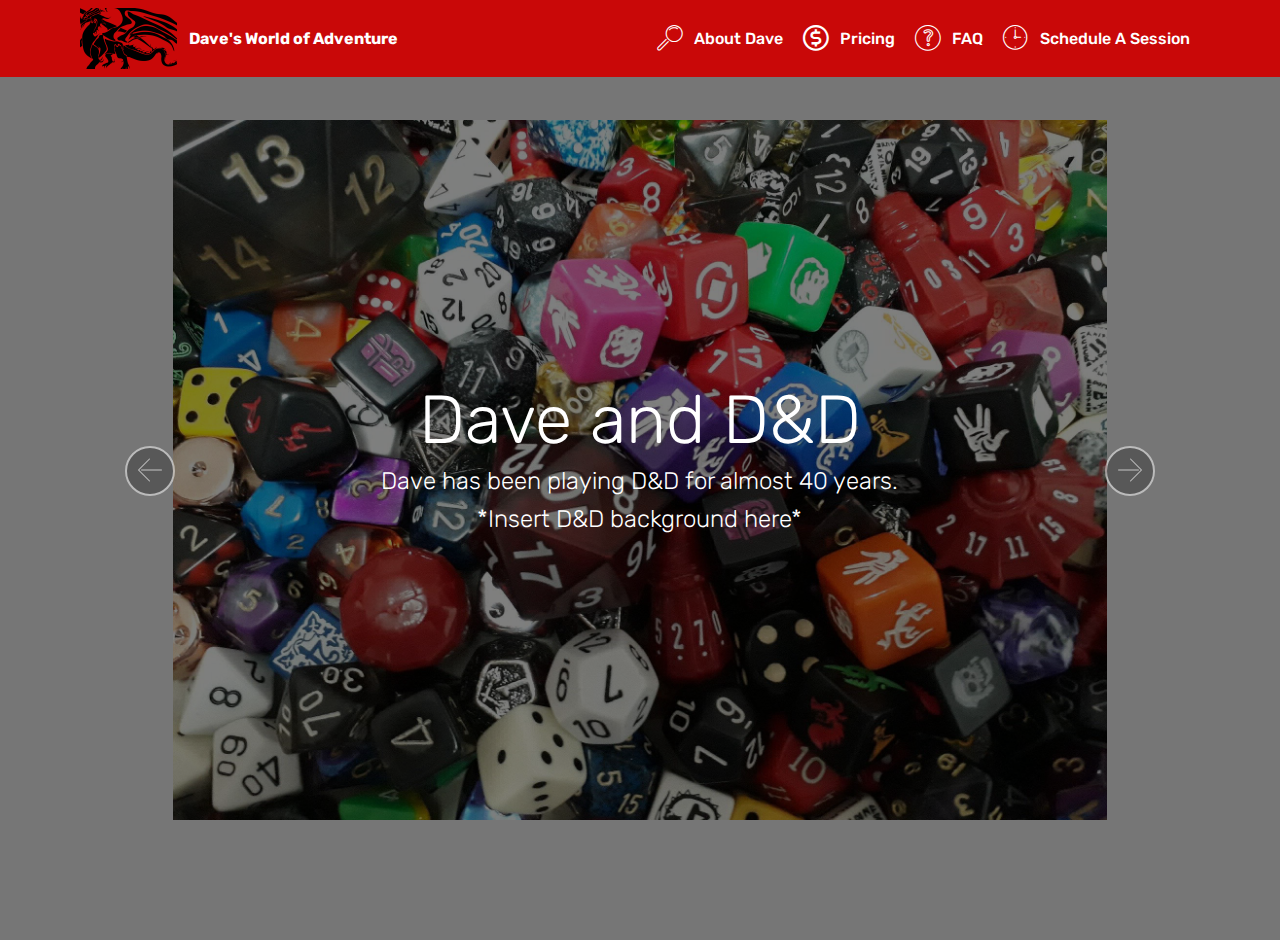
<file: dave.html>
<!DOCTYPE html>
<html  >
<head>
  <!-- Site made with Mobirise Website Builder v4.11.6, https://mobirise.com -->
  <meta charset="UTF-8">
  <meta http-equiv="X-UA-Compatible" content="IE=edge">
  <meta name="generator" content="Mobirise v4.11.6, mobirise.com">
  <meta name="viewport" content="width=device-width, initial-scale=1, minimum-scale=1">
  <link rel="shortcut icon" href="assets/images/mbr-1-122x77.png" type="image/x-icon">
  <meta name="description" content="A little bit about DM Dave">
  
  <title>DM Dave</title>
  <link rel="stylesheet" href="assets/web/assets/mobirise-icons2/mobirise2.css">
  <link rel="stylesheet" href="assets/web/assets/mobirise-icons/mobirise-icons.css">
  <link rel="stylesheet" href="assets/bootstrap/css/bootstrap.min.css">
  <link rel="stylesheet" href="assets/bootstrap/css/bootstrap-grid.min.css">
  <link rel="stylesheet" href="assets/bootstrap/css/bootstrap-reboot.min.css">
  <link rel="stylesheet" href="assets/dropdown/css/style.css">
  <link rel="stylesheet" href="assets/tether/tether.min.css">
  <link rel="stylesheet" href="assets/theme/css/style.css">
  <link rel="preload" as="style" href="assets/mobirise/css/mbr-additional.css"><link rel="stylesheet" href="assets/mobirise/css/mbr-additional.css" type="text/css">
  
  
  
</head>
<body>
  <section class="menu cid-qTkzRZLJNu" once="menu" id="menu1-3">

    

    <nav class="navbar navbar-expand beta-menu navbar-dropdown align-items-center navbar-fixed-top navbar-toggleable-sm">
        <button class="navbar-toggler navbar-toggler-right" type="button" data-toggle="collapse" data-target="#navbarSupportedContent" aria-controls="navbarSupportedContent" aria-expanded="false" aria-label="Toggle navigation">
            <div class="hamburger">
                <span></span>
                <span></span>
                <span></span>
                <span></span>
            </div>
        </button>
        <div class="menu-logo">
            <div class="navbar-brand">
                <span class="navbar-logo">
                    <a href="index.html">
                         <img src="assets/images/mbr-1-122x77.png" alt="Mobirise" title="" style="height: 3.8rem;">
                    </a>
                </span>
                <span class="navbar-caption-wrap"><a class="navbar-caption text-white display-4" href="index.html">Dave's World of Adventure</a></span>
            </div>
        </div>
        <div class="collapse navbar-collapse" id="navbarSupportedContent">
            <ul class="navbar-nav nav-dropdown nav-right" data-app-modern-menu="true"><li class="nav-item">
                    <a class="nav-link link text-white display-4" href="dave.html"><span class="mbri-search mbr-iconfont mbr-iconfont-btn"></span>About Dave</a>
                </li><li class="nav-item"><a class="nav-link link text-white display-4" href="https://mobirise.com"><span class="mobi-mbri mobi-mbri-cash mbr-iconfont mbr-iconfont-btn"></span>Pricing</a></li><li class="nav-item"><a class="nav-link link text-white display-4" href="https://mobirise.com"><span class="mbri-question mbr-iconfont mbr-iconfont-btn"></span>FAQ</a></li><li class="nav-item"><a class="nav-link link text-white display-4" href="https://mobirise.com"><span class="mbri-clock mbr-iconfont mbr-iconfont-btn"></span>Schedule A Session</a></li></ul>
            
        </div>
    </nav>
</section>

<section class="engine"><a href="https://mobirise.info/g">build a site</a></section><section class="carousel slide cid-rJ3oBaiEpb" data-interval="false" id="slider2-v">

    
    <div class="container content-slider">
        <div class="content-slider-wrap">
            <div><div class="mbr-slider slide carousel" data-pause="true" data-keyboard="false" data-ride="false" data-interval="false"><div class="carousel-inner" role="listbox"><div class="carousel-item slider-fullscreen-image active" data-bg-video-slide="false" style="background-image: url(assets/images/mbr-1-1920x1440.jpg);"><div class="container container-slide"><div class="image_wrapper"><div class="mbr-overlay"></div><img src="assets/images/mbr-1-1920x1440.jpg" alt="" title=""><div class="carousel-caption justify-content-center"><div class="col-10 align-center"><h2 class="mbr-fonts-style display-1">Dave and D&amp;D</h2><p class="lead mbr-text mbr-fonts-style display-5">Dave has been playing D&amp;D for almost 40 years.<br>*Insert D&amp;D background here*</p></div></div></div></div></div><div class="carousel-item slider-fullscreen-image" data-bg-video-slide="false" style="background-image: url(assets/images/mbr-2-1920x1440.jpg);"><div class="container container-slide"><div class="image_wrapper"><div class="mbr-overlay" style="opacity: 0.5;"></div><img src="assets/images/mbr-2-1920x1440.jpg" alt="" title=""><div class="carousel-caption justify-content-center"><div class="col-10 align-center"><h2 class="mbr-fonts-style display-1">DM Dave</h2><p class="lead mbr-text mbr-fonts-style display-5">Dave has been DM'ing for many years and has run a variety of campaigns for small and large groups. In addition to his time as a DM, he has extensive experience as an ST (storyteller) for various LARP groups (live action roleplay).</p></div></div></div></div></div><div class="carousel-item slider-fullscreen-image" data-bg-video-slide="false" style="background-image: url(assets/images/mbr-1920x1359.jpg);"><div class="container container-slide"><div class="image_wrapper"><div class="mbr-overlay" style="opacity: 0.3;"></div><img src="assets/images/mbr-1920x1359.jpg" alt="" title=""><div class="carousel-caption justify-content-center"><div class="col-10 align-center"><h2 class="mbr-fonts-style display-1">Building Worlds</h2><p class="lead mbr-text mbr-fonts-style display-5">Dave's World of Minduria started big and only grew from there. His hand crafted realm weaves standard D&amp;D themes and modules into his own maps and histories and his various campaigns and players have served to further fill Minduria with a rich history and character all its own.</p></div></div></div></div></div></div><a data-app-prevent-settings="" class="carousel-control carousel-control-prev" role="button" data-slide="prev" href="#slider2-v"><span aria-hidden="true" class="mbri-left mbr-iconfont"></span><span class="sr-only">Previous</span></a><a data-app-prevent-settings="" class="carousel-control carousel-control-next" role="button" data-slide="next" href="#slider2-v"><span aria-hidden="true" class="mbri-right mbr-iconfont"></span><span class="sr-only">Next</span></a></div></div> 
        </div>
    </div>
</section>


  <script src="assets/popper/popper.min.js"></script>
  <script src="assets/web/assets/jquery/jquery.min.js"></script>
  <script src="assets/bootstrap/js/bootstrap.min.js"></script>
  <script src="assets/smoothscroll/smooth-scroll.js"></script>
  <script src="assets/dropdown/js/nav-dropdown.js"></script>
  <script src="assets/dropdown/js/navbar-dropdown.js"></script>
  <script src="assets/ytplayer/jquery.mb.ytplayer.min.js"></script>
  <script src="assets/vimeoplayer/jquery.mb.vimeo_player.js"></script>
  <script src="assets/bootstrapcarouselswipe/bootstrap-carousel-swipe.js"></script>
  <script src="assets/tether/tether.min.js"></script>
  <script src="assets/touchswipe/jquery.touch-swipe.min.js"></script>
  <script src="assets/theme/js/script.js"></script>
  <script src="assets/slidervideo/script.js"></script>
  
  
</body>
</html>
</file>
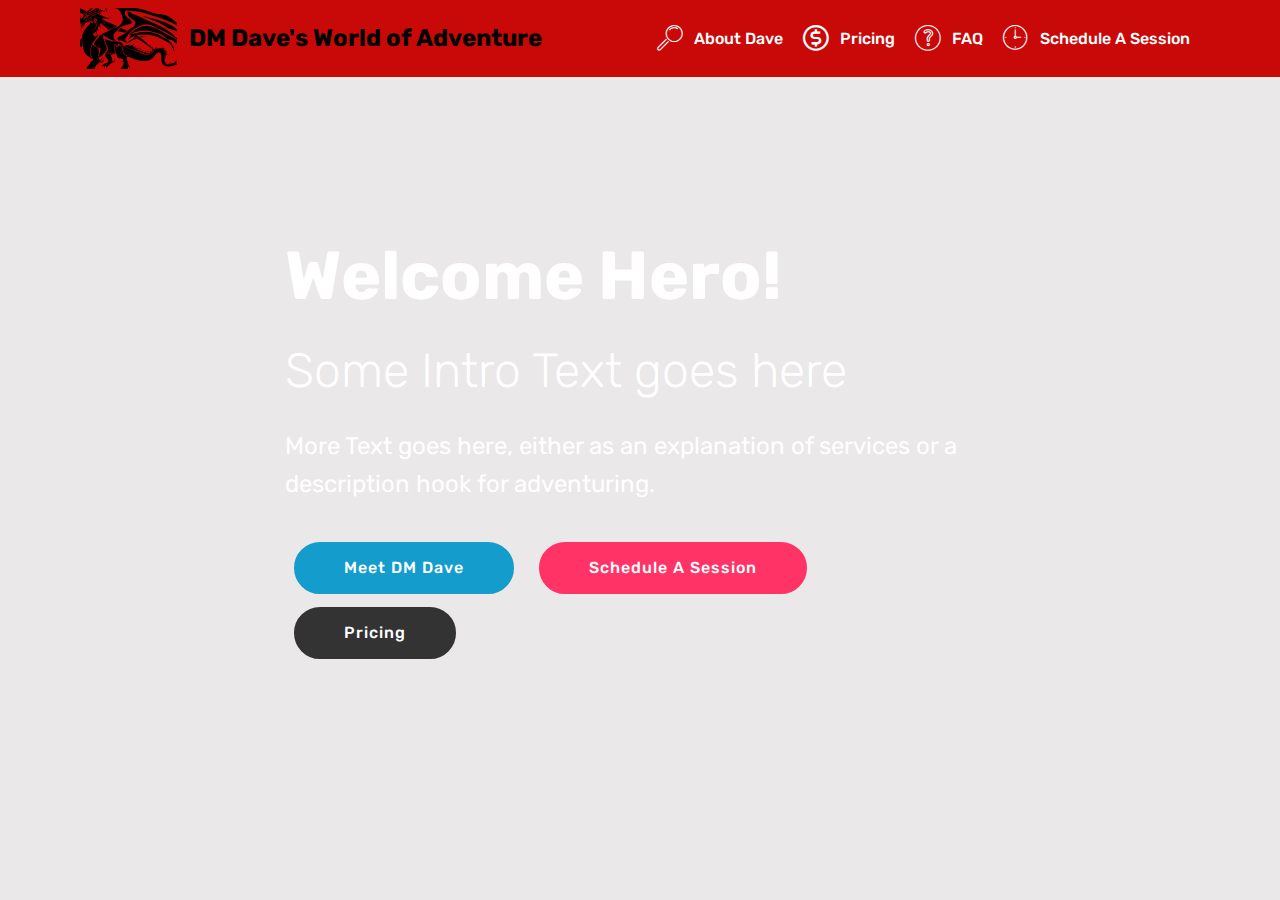
<file: page1.html>
<!DOCTYPE html>
<html  >
<head>
  <!-- Site made with Mobirise Website Builder v4.11.6, https://mobirise.com -->
  <meta charset="UTF-8">
  <meta http-equiv="X-UA-Compatible" content="IE=edge">
  <meta name="generator" content="Mobirise v4.11.6, mobirise.com">
  <meta name="viewport" content="width=device-width, initial-scale=1, minimum-scale=1">
  <link rel="shortcut icon" href="assets/images/mbr-1-122x77.png" type="image/x-icon">
  <meta name="description" content="Site Builder Description">
  
  <title>Page 1</title>
  <link rel="stylesheet" href="assets/web/assets/mobirise-icons2/mobirise2.css">
  <link rel="stylesheet" href="assets/web/assets/mobirise-icons/mobirise-icons.css">
  <link rel="stylesheet" href="assets/bootstrap/css/bootstrap.min.css">
  <link rel="stylesheet" href="assets/bootstrap/css/bootstrap-grid.min.css">
  <link rel="stylesheet" href="assets/bootstrap/css/bootstrap-reboot.min.css">
  <link rel="stylesheet" href="assets/tether/tether.min.css">
  <link rel="stylesheet" href="assets/dropdown/css/style.css">
  <link rel="stylesheet" href="assets/theme/css/style.css">
  <link rel="preload" as="style" href="assets/mobirise/css/mbr-additional.css"><link rel="stylesheet" href="assets/mobirise/css/mbr-additional.css" type="text/css">
  
  
  
</head>
<body>
  <section class="menu cid-qTkzRZLJNu" once="menu" id="menu1-3">

    

    <nav class="navbar navbar-expand beta-menu navbar-dropdown align-items-center navbar-fixed-top navbar-toggleable-sm">
        <button class="navbar-toggler navbar-toggler-right" type="button" data-toggle="collapse" data-target="#navbarSupportedContent" aria-controls="navbarSupportedContent" aria-expanded="false" aria-label="Toggle navigation">
            <div class="hamburger">
                <span></span>
                <span></span>
                <span></span>
                <span></span>
            </div>
        </button>
        <div class="menu-logo">
            <div class="navbar-brand">
                <span class="navbar-logo">
                    <a href="https://mobirise.com">
                         <img src="assets/images/mbr-1-122x77.png" alt="Mobirise" title="" style="height: 3.8rem;">
                    </a>
                </span>
                <span class="navbar-caption-wrap"><a class="navbar-caption text-black display-5" href="page1.html">DM Dave's World of Adventure</a></span>
            </div>
        </div>
        <div class="collapse navbar-collapse" id="navbarSupportedContent">
            <ul class="navbar-nav nav-dropdown nav-right" data-app-modern-menu="true"><li class="nav-item">
                    <a class="nav-link link text-white display-7" href="https://mobirise.com"><span class="mbri-search mbr-iconfont mbr-iconfont-btn"></span>About Dave</a>
                </li><li class="nav-item"><a class="nav-link link text-white display-7" href="https://mobirise.com"><span class="mobi-mbri mobi-mbri-cash mbr-iconfont mbr-iconfont-btn"></span>Pricing</a></li><li class="nav-item"><a class="nav-link link text-white display-7" href="https://mobirise.com"><span class="mbri-question mbr-iconfont mbr-iconfont-btn"></span>FAQ</a></li><li class="nav-item"><a class="nav-link link text-white display-7" href="https://mobirise.com"><span class="mbri-clock mbr-iconfont mbr-iconfont-btn"></span>Schedule A Session</a></li></ul>
            
        </div>
    </nav>
</section>

<section class="engine"><a href="https://mobirise.info/i">free website creation software</a></section><section class="header9 cid-rJ2UwsGc5n mbr-fullscreen" data-bg-video="https://www.youtube.com/watch?v=vlVSJ0AvZe0" id="header9-4">

    

    <div class="mbr-overlay" style="opacity: 0.2; background-color: rgb(220, 210, 210);">
    </div>

    <div class="container">
        <div class="media-container-column mbr-white col-lg-8 col-md-10 m-auto">
            <h1 class="mbr-section-title align-left mbr-bold pb-3 mbr-fonts-style display-1">Welcome Hero!</h1>
            <h3 class="mbr-section-subtitle align-left mbr-light pb-3 mbr-fonts-style display-2">Some Intro Text goes here</h3>
            <p class="mbr-text align-left pb-3 mbr-fonts-style display-5">More Text goes here, either as an explanation of services or a description hook for adventuring.</p>
            <div class="mbr-section-btn align-left"><a class="btn btn-md btn-primary display-4" href="https://mobirise.co">Meet DM Dave</a> <a class="btn btn-md btn-secondary display-4" href="https://mobirise.co">Schedule A Session</a> <a class="btn btn-md btn-black display-4" href="https://mobirise.co">Pricing</a></div>
        </div>
    </div>

    
</section>


  <script src="assets/popper/popper.min.js"></script>
  <script src="assets/web/assets/jquery/jquery.min.js"></script>
  <script src="assets/bootstrap/js/bootstrap.min.js"></script>
  <script src="assets/smoothscroll/smooth-scroll.js"></script>
  <script src="assets/touchswipe/jquery.touch-swipe.min.js"></script>
  <script src="assets/ytplayer/jquery.mb.ytplayer.min.js"></script>
  <script src="assets/vimeoplayer/jquery.mb.vimeo_player.js"></script>
  <script src="assets/tether/tether.min.js"></script>
  <script src="assets/dropdown/js/nav-dropdown.js"></script>
  <script src="assets/dropdown/js/navbar-dropdown.js"></script>
  <script src="assets/theme/js/script.js"></script>
  
  
</body>
</html>
</file>
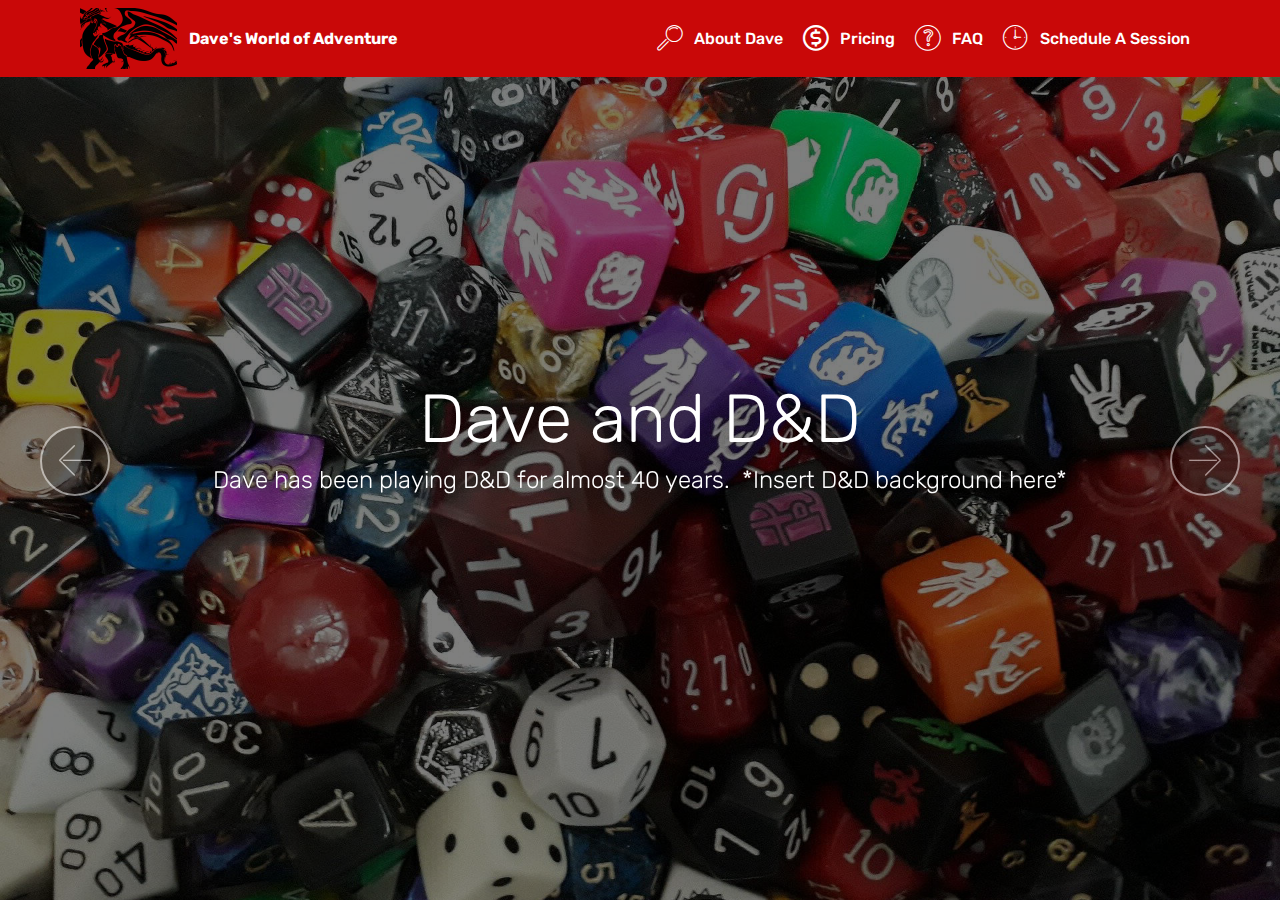
<file: page2.html>
<!DOCTYPE html>
<html  >
<head>
  <!-- Site made with Mobirise Website Builder v4.11.6, https://mobirise.com -->
  <meta charset="UTF-8">
  <meta http-equiv="X-UA-Compatible" content="IE=edge">
  <meta name="generator" content="Mobirise v4.11.6, mobirise.com">
  <meta name="viewport" content="width=device-width, initial-scale=1, minimum-scale=1">
  <link rel="shortcut icon" href="assets/images/mbr-1-122x77.png" type="image/x-icon">
  <meta name="description" content="A little bit about DM Dave">
  
  <title>Page 2</title>
  <link rel="stylesheet" href="assets/web/assets/mobirise-icons2/mobirise2.css">
  <link rel="stylesheet" href="assets/web/assets/mobirise-icons/mobirise-icons.css">
  <link rel="stylesheet" href="assets/bootstrap/css/bootstrap.min.css">
  <link rel="stylesheet" href="assets/bootstrap/css/bootstrap-grid.min.css">
  <link rel="stylesheet" href="assets/bootstrap/css/bootstrap-reboot.min.css">
  <link rel="stylesheet" href="assets/dropdown/css/style.css">
  <link rel="stylesheet" href="assets/tether/tether.min.css">
  <link rel="stylesheet" href="assets/theme/css/style.css">
  <link rel="preload" as="style" href="assets/mobirise/css/mbr-additional.css"><link rel="stylesheet" href="assets/mobirise/css/mbr-additional.css" type="text/css">
  
  
  
</head>
<body>
  <section class="menu cid-rJ3rxgXv6x" once="menu" id="menu1-w">

    

    <nav class="navbar navbar-expand beta-menu navbar-dropdown align-items-center navbar-fixed-top navbar-toggleable-sm">
        <button class="navbar-toggler navbar-toggler-right" type="button" data-toggle="collapse" data-target="#navbarSupportedContent" aria-controls="navbarSupportedContent" aria-expanded="false" aria-label="Toggle navigation">
            <div class="hamburger">
                <span></span>
                <span></span>
                <span></span>
                <span></span>
            </div>
        </button>
        <div class="menu-logo">
            <div class="navbar-brand">
                <span class="navbar-logo">
                    <a href="index.html">
                         <img src="assets/images/mbr-1-122x77.png" alt="Mobirise" title="" style="height: 3.8rem;">
                    </a>
                </span>
                <span class="navbar-caption-wrap"><a class="navbar-caption text-white display-4" href="index.html">Dave's World of Adventure</a></span>
            </div>
        </div>
        <div class="collapse navbar-collapse" id="navbarSupportedContent">
            <ul class="navbar-nav nav-dropdown nav-right" data-app-modern-menu="true"><li class="nav-item">
                    <a class="nav-link link text-white display-4" href="dave.html"><span class="mbri-search mbr-iconfont mbr-iconfont-btn"></span>About Dave</a>
                </li><li class="nav-item"><a class="nav-link link text-white display-4" href="https://mobirise.com"><span class="mobi-mbri mobi-mbri-cash mbr-iconfont mbr-iconfont-btn"></span>Pricing</a></li><li class="nav-item"><a class="nav-link link text-white display-4" href="https://mobirise.com"><span class="mbri-question mbr-iconfont mbr-iconfont-btn"></span>FAQ</a></li><li class="nav-item"><a class="nav-link link text-white display-4" href="https://mobirise.com"><span class="mbri-clock mbr-iconfont mbr-iconfont-btn"></span>Schedule A Session</a></li></ul>
            
        </div>
    </nav>
</section>

<section class="engine"><a href="https://mobirise.info/a">online web builder</a></section><section class="carousel slide cid-rJ3rxhA0sB" data-interval="false" id="slider1-x">

    

    <div class="full-screen"><div class="mbr-slider slide carousel" data-pause="true" data-keyboard="false" data-ride="false" data-interval="false"><div class="carousel-inner" role="listbox"><div class="carousel-item slider-fullscreen-image active" data-bg-video-slide="false" style="background-image: url(assets/images/mbr-1-1920x1440.jpg);"><div class="container container-slide"><div class="image_wrapper"><div class="mbr-overlay" style="opacity: 0.5;"></div><img src="assets/images/mbr-1-1920x1440.jpg" alt="" title=""><div class="carousel-caption justify-content-center"><div class="col-10 align-center"><h2 class="mbr-fonts-style display-1">Dave and D&amp;D</h2><p class="lead mbr-text mbr-fonts-style display-5">Dave has been playing D&amp;D for almost 40 years. &nbsp;*Insert D&amp;D background here*<br></p></div></div></div></div></div><div class="carousel-item slider-fullscreen-image" data-bg-video-slide="false" style="background-image: url(assets/images/mbr-1-1920x1271.jpg);"><div class="container container-slide"><div class="image_wrapper"><div class="mbr-overlay"></div><img src="assets/images/mbr-1-1920x1271.jpg" alt="" title=""><div class="carousel-caption justify-content-center"><div class="col-10 align-left"><h2 class="mbr-fonts-style display-1">DM Dave</h2><p class="lead mbr-text mbr-fonts-style display-5">Dave has been DM'ing for many years and has run campaigns for small and large groups of friends. In addition to his time as a DM, he has extensive experience as an ST (storyteller) for various LARP groups (live action roleplay.)</p></div></div></div></div></div><div class="carousel-item slider-fullscreen-image" data-bg-video-slide="false" style="background-image: url(assets/images/mbr-1920x1418.jpg);"><div class="container container-slide"><div class="image_wrapper"><div class="mbr-overlay"></div><img src="assets/images/mbr-1920x1418.jpg" alt="" title=""><div class="carousel-caption justify-content-center"><div class="col-10 align-right"><h2 class="mbr-fonts-style display-1">Building Worlds</h2><p class="lead mbr-text mbr-fonts-style display-5">Dave's World of Minduria started big and only grew from there. His hand crafted realm weaves standard D&amp;D themes and modules into his own maps and histories and his various campaigns and players have served to further fill Minduria with a rich history and character all its own.</p></div></div></div></div></div></div><a data-app-prevent-settings="" class="carousel-control carousel-control-prev" role="button" data-slide="prev" href="#slider1-x"><span aria-hidden="true" class="mbri-left mbr-iconfont"></span><span class="sr-only">Previous</span></a><a data-app-prevent-settings="" class="carousel-control carousel-control-next" role="button" data-slide="next" href="#slider1-x"><span aria-hidden="true" class="mbri-right mbr-iconfont"></span><span class="sr-only">Next</span></a></div></div>

</section>


  <script src="assets/popper/popper.min.js"></script>
  <script src="assets/web/assets/jquery/jquery.min.js"></script>
  <script src="assets/bootstrap/js/bootstrap.min.js"></script>
  <script src="assets/smoothscroll/smooth-scroll.js"></script>
  <script src="assets/dropdown/js/nav-dropdown.js"></script>
  <script src="assets/dropdown/js/navbar-dropdown.js"></script>
  <script src="assets/ytplayer/jquery.mb.ytplayer.min.js"></script>
  <script src="assets/vimeoplayer/jquery.mb.vimeo_player.js"></script>
  <script src="assets/bootstrapcarouselswipe/bootstrap-carousel-swipe.js"></script>
  <script src="assets/tether/tether.min.js"></script>
  <script src="assets/touchswipe/jquery.touch-swipe.min.js"></script>
  <script src="assets/theme/js/script.js"></script>
  <script src="assets/slidervideo/script.js"></script>
  
  
</body>
</html>
</file>
<file: assets/web/assets/mobirise-icons2/mobirise2.css>
@font-face {
  font-family: 'Moririse2';
  font-display: swap;
  src:  url('mobirise2.eot?f2bix4');
  src:  url('mobirise2.eot?f2bix4#iefix') format('embedded-opentype'),
    url('mobirise2.ttf?f2bix4') format('truetype'),
    url('mobirise2.woff?f2bix4') format('woff'),
    url('mobirise2.svg?f2bix4#mobirise2') format('svg');
  font-weight: normal;
  font-style: normal;
}

[class^="mobi-"], [class*=" mobi-"] {
  /* use !important to prevent issues with browser extensions that change fonts */
  font-family: 'Moririse2' !important;
  speak: none;
  font-style: normal;
  font-weight: normal;
  font-variant: normal;
  text-transform: none;
  line-height: 1;

  /* Better Font Rendering =========== */
  -webkit-font-smoothing: antialiased;
  -moz-osx-font-smoothing: grayscale;
}

.mobi-mbri-add-submenu:before {
  content: "\e900";
}
.mobi-mbri-alert:before {
  content: "\e901";
}
.mobi-mbri-align-center:before {
  content: "\e902";
}
.mobi-mbri-align-justify:before {
  content: "\e903";
}
.mobi-mbri-align-left:before {
  content: "\e904";
}
.mobi-mbri-align-right:before {
  content: "\e905";
}
.mobi-mbri-android:before {
  content: "\e906";
}
.mobi-mbri-apple:before {
  content: "\e907";
}
.mobi-mbri-arrow-down:before {
  content: "\e908";
}
.mobi-mbri-arrow-next:before {
  content: "\e909";
}
.mobi-mbri-arrow-prev:before {
  content: "\e90a";
}
.mobi-mbri-arrow-up:before {
  content: "\e90b";
}
.mobi-mbri-bold:before {
  content: "\e90c";
}
.mobi-mbri-bookmark:before {
  content: "\e90d";
}
.mobi-mbri-bootstrap:before {
  content: "\e90e";
}
.mobi-mbri-briefcase:before {
  content: "\e90f";
}
.mobi-mbri-browse:before {
  content: "\e910";
}
.mobi-mbri-bulleted-list:before {
  content: "\e911";
}
.mobi-mbri-calendar:before {
  content: "\e912";
}
.mobi-mbri-camera:before {
  content: "\e913";
}
.mobi-mbri-cart-add:before {
  content: "\e914";
}
.mobi-mbri-cart-full:before {
  content: "\e915";
}
.mobi-mbri-cash:before {
  content: "\e916";
}
.mobi-mbri-change-style:before {
  content: "\e917";
}
.mobi-mbri-chat:before {
  content: "\e918";
}
.mobi-mbri-clock:before {
  content: "\e919";
}
.mobi-mbri-close:before {
  content: "\e91a";
}
.mobi-mbri-cloud:before {
  content: "\e91b";
}
.mobi-mbri-code:before {
  content: "\e91c";
}
.mobi-mbri-contact-form:before {
  content: "\e91d";
}
.mobi-mbri-credit-card:before {
  content: "\e91e";
}
.mobi-mbri-cursor-click:before {
  content: "\e91f";
}
.mobi-mbri-cust-feedback:before {
  content: "\e920";
}
.mobi-mbri-database:before {
  content: "\e921";
}
.mobi-mbri-delivery:before {
  content: "\e922";
}
.mobi-mbri-desktop:before {
  content: "\e923";
}
.mobi-mbri-devices:before {
  content: "\e924";
}
.mobi-mbri-down:before {
  content: "\e925";
}
.mobi-mbri-download-2:before {
  content: "\e926";
}
.mobi-mbri-download:before {
  content: "\e927";
}
.mobi-mbri-drag-n-drop-2:before {
  content: "\e928";
}
.mobi-mbri-drag-n-drop:before {
  content: "\e929";
}
.mobi-mbri-edit-2:before {
  content: "\e92a";
}
.mobi-mbri-edit:before {
  content: "\e92b";
}
.mobi-mbri-error:before {
  content: "\e92c";
}
.mobi-mbri-extension:before {
  content: "\e92d";
}
.mobi-mbri-features:before {
  content: "\e92e";
}
.mobi-mbri-file:before {
  content: "\e92f";
}
.mobi-mbri-flag:before {
  content: "\e930";
}
.mobi-mbri-folder:before {
  content: "\e931";
}
.mobi-mbri-gift:before {
  content: "\e932";
}
.mobi-mbri-github:before {
  content: "\e933";
}
.mobi-mbri-globe-2:before {
  content: "\e934";
}
.mobi-mbri-globe:before {
  content: "\e935";
}
.mobi-mbri-growing-chart:before {
  content: "\e936";
}
.mobi-mbri-hearth:before {
  content: "\e937";
}
.mobi-mbri-help:before {
  content: "\e938";
}
.mobi-mbri-home:before {
  content: "\e939";
}
.mobi-mbri-hot-cup:before {
  content: "\e93a";
}
.mobi-mbri-idea:before {
  content: "\e93b";
}
.mobi-mbri-image-gallery:before {
  content: "\e93c";
}
.mobi-mbri-image-slider:before {
  content: "\e93d";
}
.mobi-mbri-info:before {
  content: "\e93e";
}
.mobi-mbri-italic:before {
  content: "\e93f";
}
.mobi-mbri-key:before {
  content: "\e940";
}
.mobi-mbri-laptop:before {
  content: "\e941";
}
.mobi-mbri-layers:before {
  content: "\e942";
}
.mobi-mbri-left-right:before {
  content: "\e943";
}
.mobi-mbri-left:before {
  content: "\e944";
}
.mobi-mbri-letter:before {
  content: "\e945";
}
.mobi-mbri-like:before {
  content: "\e946";
}
.mobi-mbri-link:before {
  content: "\e947";
}
.mobi-mbri-lock:before {
  content: "\e948";
}
.mobi-mbri-login:before {
  content: "\e949";
}
.mobi-mbri-logout:before {
  content: "\e94a";
}
.mobi-mbri-magic-stick:before {
  content: "\e94b";
}
.mobi-mbri-map-pin:before {
  content: "\e94c";
}
.mobi-mbri-menu:before {
  content: "\e94d";
}
.mobi-mbri-mobile-2:before {
  content: "\e94e";
}
.mobi-mbri-mobile-horizontal:before {
  content: "\e94f";
}
.mobi-mbri-mobile:before {
  content: "\e950";
}
.mobi-mbri-mobirise:before {
  content: "\e951";
}
.mobi-mbri-more-horizontal:before {
  content: "\e952";
}
.mobi-mbri-more-vertical:before {
  content: "\e953";
}
.mobi-mbri-music:before {
  content: "\e954";
}
.mobi-mbri-new-file:before {
  content: "\e955";
}
.mobi-mbri-numbered-list:before {
  content: "\e956";
}
.mobi-mbri-opened-folder:before {
  content: "\e957";
}
.mobi-mbri-pages:before {
  content: "\e958";
}
.mobi-mbri-paper-plane:before {
  content: "\e959";
}
.mobi-mbri-paperclip:before {
  content: "\e95a";
}
.mobi-mbri-phone:before {
  content: "\e95b";
}
.mobi-mbri-photo:before {
  content: "\e95c";
}
.mobi-mbri-photos:before {
  content: "\e95d";
}
.mobi-mbri-pin:before {
  content: "\e95e";
}
.mobi-mbri-play:before {
  content: "\e95f";
}
.mobi-mbri-plus:before {
  content: "\e960";
}
.mobi-mbri-preview:before {
  content: "\e961";
}
.mobi-mbri-print:before {
  content: "\e962";
}
.mobi-mbri-protect:before {
  content: "\e963";
}
.mobi-mbri-question:before {
  content: "\e964";
}
.mobi-mbri-quote-left:before {
  content: "\e965";
}
.mobi-mbri-quote-right:before {
  content: "\e966";
}
.mobi-mbri-redo:before {
  content: "\e967";
}
.mobi-mbri-refresh:before {
  content: "\e968";
}
.mobi-mbri-responsive-2:before {
  content: "\e969";
}
.mobi-mbri-responsive:before {
  content: "\e96a";
}
.mobi-mbri-right:before {
  content: "\e96b";
}
.mobi-mbri-rocket:before {
  content: "\e96c";
}
.mobi-mbri-sad-face:before {
  content: "\e96d";
}
.mobi-mbri-sale:before {
  content: "\e96e";
}
.mobi-mbri-save:before {
  content: "\e96f";
}
.mobi-mbri-search:before {
  content: "\e970";
}
.mobi-mbri-setting-2:before {
  content: "\e971";
}
.mobi-mbri-setting-3:before {
  content: "\e972";
}
.mobi-mbri-setting:before {
  content: "\e973";
}
.mobi-mbri-share:before {
  content: "\e974";
}
.mobi-mbri-shopping-bag:before {
  content: "\e975";
}
.mobi-mbri-shopping-basket:before {
  content: "\e976";
}
.mobi-mbri-shopping-cart:before {
  content: "\e977";
}
.mobi-mbri-sites:before {
  content: "\e978";
}
.mobi-mbri-smile-face:before {
  content: "\e979";
}
.mobi-mbri-speed:before {
  content: "\e97a";
}
.mobi-mbri-star:before {
  content: "\e97b";
}
.mobi-mbri-success:before {
  content: "\e97c";
}
.mobi-mbri-sun:before {
  content: "\e97d";
}
.mobi-mbri-sun2:before {
  content: "\e97e";
}
.mobi-mbri-tablet-vertical:before {
  content: "\e97f";
}
.mobi-mbri-tablet:before {
  content: "\e980";
}
.mobi-mbri-target:before {
  content: "\e981";
}
.mobi-mbri-timer:before {
  content: "\e982";
}
.mobi-mbri-to-ftp:before {
  content: "\e983";
}
.mobi-mbri-to-local-drive:before {
  content: "\e984";
}
.mobi-mbri-touch-swipe:before {
  content: "\e985";
}
.mobi-mbri-touch:before {
  content: "\e986";
}
.mobi-mbri-trash:before {
  content: "\e987";
}
.mobi-mbri-underline:before {
  content: "\e988";
}
.mobi-mbri-undo:before {
  content: "\e989";
}
.mobi-mbri-unlink:before {
  content: "\e98a";
}
.mobi-mbri-unlock:before {
  content: "\e98b";
}
.mobi-mbri-up-down:before {
  content: "\e98c";
}
.mobi-mbri-up:before {
  content: "\e98d";
}
.mobi-mbri-update:before {
  content: "\e98e";
}
.mobi-mbri-upload-2:before {
  content: "\e98f";
}
.mobi-mbri-upload:before {
  content: "\e990";
}
.mobi-mbri-user-2:before {
  content: "\e991";
}
.mobi-mbri-user:before {
  content: "\e992";
}
.mobi-mbri-users:before {
  content: "\e993";
}
.mobi-mbri-video-play:before {
  content: "\e994";
}
.mobi-mbri-video:before {
  content: "\e995";
}
.mobi-mbri-watch:before {
  content: "\e996";
}
.mobi-mbri-website-theme-2:before {
  content: "\e997";
}
.mobi-mbri-website-theme:before {
  content: "\e998";
}
.mobi-mbri-wifi:before {
  content: "\e999";
}
.mobi-mbri-windows:before {
  content: "\e99a";
}
.mobi-mbri-zoom-in:before {
  content: "\e99b";
}
.mobi-mbri-zoom-out:before {
  content: "\e99c";
}
</file>
<file: assets/web/assets/mobirise-icons/mobirise-icons.css>
@font-face {
  font-family: 'MobiriseIcons';
  src:  url('mobirise-icons.eot?spat4u');
  src:  url('mobirise-icons.eot?spat4u#iefix') format('embedded-opentype'),
    url('mobirise-icons.ttf?spat4u') format('truetype'),
    url('mobirise-icons.woff?spat4u') format('woff'),
    url('mobirise-icons.svg?spat4u#MobiriseIcons') format('svg');
  font-weight: normal;
  font-style: normal;
  font-display: swap;
}

[class^="mbri-"], [class*=" mbri-"] {
  /* use !important to prevent issues with browser extensions that change fonts */
  font-family: MobiriseIcons !important;
  speak: none;
  font-style: normal;
  font-weight: normal;
  font-variant: normal;
  text-transform: none;
  line-height: 1;

  /* Better Font Rendering =========== */
  -webkit-font-smoothing: antialiased;
  -moz-osx-font-smoothing: grayscale;
}

.mbri-add-submenu:before {
  content: "\e900";
}
.mbri-alert:before {
  content: "\e901";
}
.mbri-align-center:before {
  content: "\e902";
}
.mbri-align-justify:before {
  content: "\e903";
}
.mbri-align-left:before {
  content: "\e904";
}
.mbri-align-right:before {
  content: "\e905";
}
.mbri-android:before {
  content: "\e906";
}
.mbri-apple:before {
  content: "\e907";
}
.mbri-arrow-down:before {
  content: "\e908";
}
.mbri-arrow-next:before {
  content: "\e909";
}
.mbri-arrow-prev:before {
  content: "\e90a";
}
.mbri-arrow-up:before {
  content: "\e90b";
}
.mbri-bold:before {
  content: "\e90c";
}
.mbri-bookmark:before {
  content: "\e90d";
}
.mbri-bootstrap:before {
  content: "\e90e";
}
.mbri-briefcase:before {
  content: "\e90f";
}
.mbri-browse:before {
  content: "\e910";
}
.mbri-bulleted-list:before {
  content: "\e911";
}
.mbri-calendar:before {
  content: "\e912";
}
.mbri-camera:before {
  content: "\e913";
}
.mbri-cart-add:before {
  content: "\e914";
}
.mbri-cart-full:before {
  content: "\e915";
}
.mbri-cash:before {
  content: "\e916";
}
.mbri-change-style:before {
  content: "\e917";
}
.mbri-chat:before {
  content: "\e918";
}
.mbri-clock:before {
  content: "\e919";
}
.mbri-close:before {
  content: "\e91a";
}
.mbri-cloud:before {
  content: "\e91b";
}
.mbri-code:before {
  content: "\e91c";
}
.mbri-contact-form:before {
  content: "\e91d";
}
.mbri-credit-card:before {
  content: "\e91e";
}
.mbri-cursor-click:before {
  content: "\e91f";
}
.mbri-cust-feedback:before {
  content: "\e920";
}
.mbri-database:before {
  content: "\e921";
}
.mbri-delivery:before {
  content: "\e922";
}
.mbri-desktop:before {
  content: "\e923";
}
.mbri-devices:before {
  content: "\e924";
}
.mbri-down:before {
  content: "\e925";
}
.mbri-download:before {
  content: "\e989";
}
.mbri-drag-n-drop:before {
  content: "\e927";
}
.mbri-drag-n-drop2:before {
  content: "\e928";
}
.mbri-edit:before {
  content: "\e929";
}
.mbri-edit2:before {
  content: "\e92a";
}
.mbri-error:before {
  content: "\e92b";
}
.mbri-extension:before {
  content: "\e92c";
}
.mbri-features:before {
  content: "\e92d";
}
.mbri-file:before {
  content: "\e92e";
}
.mbri-flag:before {
  content: "\e92f";
}
.mbri-folder:before {
  content: "\e930";
}
.mbri-gift:before {
  content: "\e931";
}
.mbri-github:before {
  content: "\e932";
}
.mbri-globe:before {
  content: "\e933";
}
.mbri-globe-2:before {
  content: "\e934";
}
.mbri-growing-chart:before {
  content: "\e935";
}
.mbri-hearth:before {
  content: "\e936";
}
.mbri-help:before {
  content: "\e937";
}
.mbri-home:before {
  content: "\e938";
}
.mbri-hot-cup:before {
  content: "\e939";
}
.mbri-idea:before {
  content: "\e93a";
}
.mbri-image-gallery:before {
  content: "\e93b";
}
.mbri-image-slider:before {
  content: "\e93c";
}
.mbri-info:before {
  content: "\e93d";
}
.mbri-italic:before {
  content: "\e93e";
}
.mbri-key:before {
  content: "\e93f";
}
.mbri-laptop:before {
  content: "\e940";
}
.mbri-layers:before {
  content: "\e941";
}
.mbri-left-right:before {
  content: "\e942";
}
.mbri-left:before {
  content: "\e943";
}
.mbri-letter:before {
  content: "\e944";
}
.mbri-like:before {
  content: "\e945";
}
.mbri-link:before {
  content: "\e946";
}
.mbri-lock:before {
  content: "\e947";
}
.mbri-login:before {
  content: "\e948";
}
.mbri-logout:before {
  content: "\e949";
}
.mbri-magic-stick:before {
  content: "\e94a";
}
.mbri-map-pin:before {
  content: "\e94b";
}
.mbri-menu:before {
  content: "\e94c";
}
.mbri-mobile:before {
  content: "\e94d";
}
.mbri-mobile2:before {
  content: "\e94e";
}
.mbri-mobirise:before {
  content: "\e94f";
}
.mbri-more-horizontal:before {
  content: "\e950";
}
.mbri-more-vertical:before {
  content: "\e951";
}
.mbri-music:before {
  content: "\e952";
}
.mbri-new-file:before {
  content: "\e953";
}
.mbri-numbered-list:before {
  content: "\e954";
}
.mbri-opened-folder:before {
  content: "\e955";
}
.mbri-pages:before {
  content: "\e956";
}
.mbri-paper-plane:before {
  content: "\e957";
}
.mbri-paperclip:before {
  content: "\e958";
}
.mbri-photo:before {
  content: "\e959";
}
.mbri-photos:before {
  content: "\e95a";
}
.mbri-pin:before {
  content: "\e95b";
}
.mbri-play:before {
  content: "\e95c";
}
.mbri-plus:before {
  content: "\e95d";
}
.mbri-preview:before {
  content: "\e95e";
}
.mbri-print:before {
  content: "\e95f";
}
.mbri-protect:before {
  content: "\e960";
}
.mbri-question:before {
  content: "\e961";
}
.mbri-quote-left:before {
  content: "\e962";
}
.mbri-quote-right:before {
  content: "\e963";
}
.mbri-refresh:before {
  content: "\e964";
}
.mbri-responsive:before {
  content: "\e965";
}
.mbri-right:before {
  content: "\e966";
}
.mbri-rocket:before {
  content: "\e967";
}
.mbri-sad-face:before {
  content: "\e968";
}
.mbri-sale:before {
  content: "\e969";
}
.mbri-save:before {
  content: "\e96a";
}
.mbri-search:before {
  content: "\e96b";
}
.mbri-setting:before {
  content: "\e96c";
}
.mbri-setting2:before {
  content: "\e96d";
}
.mbri-setting3:before {
  content: "\e96e";
}
.mbri-share:before {
  content: "\e96f";
}
.mbri-shopping-bag:before {
  content: "\e970";
}
.mbri-shopping-basket:before {
  content: "\e971";
}
.mbri-shopping-cart:before {
  content: "\e972";
}
.mbri-sites:before {
  content: "\e973";
}
.mbri-smile-face:before {
  content: "\e974";
}
.mbri-speed:before {
  content: "\e975";
}
.mbri-star:before {
  content: "\e976";
}
.mbri-success:before {
  content: "\e977";
}
.mbri-sun:before {
  content: "\e978";
}
.mbri-sun2:before {
  content: "\e979";
}
.mbri-tablet:before {
  content: "\e97a";
}
.mbri-tablet-vertical:before {
  content: "\e97b";
}
.mbri-target:before {
  content: "\e97c";
}
.mbri-timer:before {
  content: "\e97d";
}
.mbri-to-ftp:before {
  content: "\e97e";
}
.mbri-to-local-drive:before {
  content: "\e97f";
}
.mbri-touch-swipe:before {
  content: "\e980";
}
.mbri-touch:before {
  content: "\e981";
}
.mbri-trash:before {
  content: "\e982";
}
.mbri-underline:before {
  content: "\e983";
}
.mbri-unlink:before {
  content: "\e984";
}
.mbri-unlock:before {
  content: "\e985";
}
.mbri-up-down:before {
  content: "\e986";
}
.mbri-up:before {
  content: "\e987";
}
.mbri-update:before {
  content: "\e988";
}
.mbri-upload:before {
 content: "\e926"; 
}
.mbri-user:before {
  content: "\e98a";
}
.mbri-user2:before {
  content: "\e98b";
}
.mbri-users:before {
  content: "\e98c";
}
.mbri-video:before {
  content: "\e98d";
}
.mbri-video-play:before {
  content: "\e98e";
}
.mbri-watch:before {
  content: "\e98f";
}
.mbri-website-theme:before {
  content: "\e990";
}
.mbri-wifi:before {
  content: "\e991";
}
.mbri-windows:before {
  content: "\e992";
}
.mbri-zoom-out:before {
  content: "\e993";
}
.mbri-redo:before {
  content: "\e994";
}
.mbri-undo:before {
  content: "\e995";
}
</file>
<file: assets/dropdown/css/style.css>
.navbar-dropdown {
  left: 0;
  padding: 0;
  position: absolute;
  right: 0;
  top: 0;
  transition: all 0.45s ease;
  z-index: 1030;
  background: #282828; }
  .navbar-dropdown .navbar-logo {
    margin-right: 0.8rem;
    transition: margin 0.3s ease-in-out;
    vertical-align: middle; }
    .navbar-dropdown .navbar-logo img {
      height: 3.125rem;
      transition: all 0.3s ease-in-out; }
    .navbar-dropdown .navbar-logo.mbr-iconfont {
      font-size: 3.125rem;
      line-height: 3.125rem; }
  .navbar-dropdown .navbar-caption {
    font-weight: 700;
    white-space: normal;
    vertical-align: -4px;
    line-height: 3.125rem !important; }
    .navbar-dropdown .navbar-caption, .navbar-dropdown .navbar-caption:hover {
      color: inherit;
      text-decoration: none; }
  .navbar-dropdown .mbr-iconfont + .navbar-caption {
    vertical-align: -1px; }
  .navbar-dropdown.navbar-fixed-top {
    position: fixed; }
  .navbar-dropdown .navbar-brand span {
    vertical-align: -4px; }
  .navbar-dropdown.bg-color.transparent {
    background: none; }
  .navbar-dropdown.navbar-short .navbar-brand {
    padding: 0.625rem 0; }
    .navbar-dropdown.navbar-short .navbar-brand span {
      vertical-align: -1px; }
  .navbar-dropdown.navbar-short .navbar-caption {
    line-height: 2.375rem !important;
    vertical-align: -2px; }
  .navbar-dropdown.navbar-short .navbar-logo {
    margin-right: 0.5rem; }
    .navbar-dropdown.navbar-short .navbar-logo img {
      height: 2.375rem; }
    .navbar-dropdown.navbar-short .navbar-logo.mbr-iconfont {
      font-size: 2.375rem;
      line-height: 2.375rem; }
  .navbar-dropdown.navbar-short .mbr-table-cell {
    height: 3.625rem; }
  .navbar-dropdown .navbar-close {
    left: 0.6875rem;
    position: fixed;
    top: 0.75rem;
    z-index: 1000; }
  .navbar-dropdown .hamburger-icon {
    content: "";
    display: inline-block;
    vertical-align: middle;
    width: 16px;
    -webkit-box-shadow: 0 -6px 0 1px #282828,0 0 0 1px #282828,0 6px 0 1px #282828;
    -moz-box-shadow: 0 -6px 0 1px #282828,0 0 0 1px #282828,0 6px 0 1px #282828;
    box-shadow: 0 -6px 0 1px #282828,0 0 0 1px #282828,0 6px 0 1px #282828; }

.dropdown-menu .dropdown-toggle[data-toggle="dropdown-submenu"]::after {
  border-bottom: 0.35em solid transparent;
  border-left: 0.35em solid;
  border-right: 0;
  border-top: 0.35em solid transparent;
  margin-left: 0.3rem; }

.dropdown-menu .dropdown-item:focus {
  outline: 0; }

.nav-dropdown {
  font-size: 0.75rem;
  font-weight: 500;
  height: auto !important; }
  .nav-dropdown .nav-btn {
    padding-left: 1rem; }
  .nav-dropdown .link {
    margin: .667em 1.667em;
    font-weight: 500;
    padding: 0;
    transition: color .2s ease-in-out; }
    .nav-dropdown .link.dropdown-toggle {
      margin-right: 2.583em; }
      .nav-dropdown .link.dropdown-toggle::after {
        margin-left: .25rem;
        border-top: 0.35em solid;
        border-right: 0.35em solid transparent;
        border-left: 0.35em solid transparent;
        border-bottom: 0; }
      .nav-dropdown .link.dropdown-toggle[aria-expanded="true"] {
        margin: 0;
        padding: 0.667em 3.263em  0.667em 1.667em; }
  .nav-dropdown .link::after,
  .nav-dropdown .dropdown-item::after {
    color: inherit; }
  .nav-dropdown .btn {
    font-size: 0.75rem;
    font-weight: 700;
    letter-spacing: 0;
    margin-bottom: 0;
    padding-left: 1.25rem;
    padding-right: 1.25rem; }
  .nav-dropdown .dropdown-menu {
    border-radius: 0;
    border: 0;
    left: 0;
    margin: 0;
    padding-bottom: 1.25rem;
    padding-top: 1.25rem;
    position: relative; }
  .nav-dropdown .dropdown-submenu {
    margin-left: 0.125rem;
    top: 0; }
  .nav-dropdown .dropdown-item {
    font-weight: 500;
    line-height: 2;
    padding: 0.3846em 4.615em 0.3846em 1.5385em;
    position: relative;
    transition: color .2s ease-in-out, background-color .2s ease-in-out; }
    .nav-dropdown .dropdown-item::after {
      margin-top: -0.3077em;
      position: absolute;
      right: 1.1538em;
      top: 50%; }
    .nav-dropdown .dropdown-item:focus, .nav-dropdown .dropdown-item:hover {
      background: none; }

@media (max-width: 767px) {
  .nav-dropdown.navbar-toggleable-sm {
    bottom: 0;
    display: none;
    left: 0;
    overflow-x: hidden;
    position: fixed;
    top: 0;
    transform: translateX(-100%);
    -ms-transform: translateX(-100%);
    -webkit-transform: translateX(-100%);
    width: 18.75rem;
    z-index: 999; } }
.nav-dropdown.navbar-toggleable-xl {
  bottom: 0;
  display: none;
  left: 0;
  overflow-x: hidden;
  position: fixed;
  top: 0;
  transform: translateX(-100%);
  -ms-transform: translateX(-100%);
  -webkit-transform: translateX(-100%);
  width: 18.75rem;
  z-index: 999; }

.nav-dropdown-sm {
  display: block !important;
  overflow-x: hidden;
  overflow: auto;
  padding-top: 3.875rem; }
  .nav-dropdown-sm::after {
    content: "";
    display: block;
    height: 3rem;
    width: 100%; }
  .nav-dropdown-sm.collapse.in ~ .navbar-close {
    display: block !important; }
  .nav-dropdown-sm.collapsing, .nav-dropdown-sm.collapse.in {
    transform: translateX(0);
    -ms-transform: translateX(0);
    -webkit-transform: translateX(0);
    transition: all 0.25s ease-out;
    -webkit-transition: all 0.25s ease-out;
    background: #282828; }
  .nav-dropdown-sm.collapsing[aria-expanded="false"] {
    transform: translateX(-100%);
    -ms-transform: translateX(-100%);
    -webkit-transform: translateX(-100%); }
  .nav-dropdown-sm .nav-item {
    display: block;
    margin-left: 0 !important;
    padding-left: 0; }
  .nav-dropdown-sm .link,
  .nav-dropdown-sm .dropdown-item {
    border-top: 1px dotted rgba(255, 255, 255, 0.1);
    font-size: 0.8125rem;
    line-height: 1.6;
    margin: 0 !important;
    padding: 0.875rem 2.4rem 0.875rem 1.5625rem !important;
    position: relative;
    white-space: normal; }
    .nav-dropdown-sm .link:focus, .nav-dropdown-sm .link:hover,
    .nav-dropdown-sm .dropdown-item:focus,
    .nav-dropdown-sm .dropdown-item:hover {
      background: rgba(0, 0, 0, 0.2) !important;
      color: #c0a375; }
  .nav-dropdown-sm .nav-btn {
    position: relative;
    padding: 1.5625rem 1.5625rem 0 1.5625rem; }
    .nav-dropdown-sm .nav-btn::before {
      border-top: 1px dotted rgba(255, 255, 255, 0.1);
      content: "";
      left: 0;
      position: absolute;
      top: 0;
      width: 100%; }
    .nav-dropdown-sm .nav-btn + .nav-btn {
      padding-top: 0.625rem; }
      .nav-dropdown-sm .nav-btn + .nav-btn::before {
        display: none; }
  .nav-dropdown-sm .btn {
    padding: 0.625rem 0; }
  .nav-dropdown-sm .dropdown-toggle[data-toggle="dropdown-submenu"]::after {
    margin-left: .25rem;
    border-top: 0.35em solid;
    border-right: 0.35em solid transparent;
    border-left: 0.35em solid transparent;
    border-bottom: 0; }
  .nav-dropdown-sm .dropdown-toggle[data-toggle="dropdown-submenu"][aria-expanded="true"]::after {
    border-top: 0;
    border-right: 0.35em solid transparent;
    border-left: 0.35em solid transparent;
    border-bottom: 0.35em solid; }
  .nav-dropdown-sm .dropdown-menu {
    margin: 0;
    padding: 0;
    position: relative;
    top: 0;
    left: 0;
    width: 100%;
    border: 0;
    float: none;
    border-radius: 0;
    background: none; }
  .nav-dropdown-sm .dropdown-submenu {
    left: 100%;
    margin-left: 0.125rem;
    margin-top: -1.25rem;
    top: 0; }

.navbar-toggleable-sm .nav-dropdown .dropdown-menu {
  position: absolute; }

.navbar-toggleable-sm .nav-dropdown .dropdown-submenu {
  left: 100%;
  margin-left: 0.125rem;
  margin-top: -1.25rem;
  top: 0; }

.navbar-toggleable-sm.opened .nav-dropdown .dropdown-menu {
  position: relative; }

.navbar-toggleable-sm.opened .nav-dropdown .dropdown-submenu {
  left: 0;
  margin-left: 00rem;
  margin-top: 0rem;
  top: 0; }

.is-builder .nav-dropdown.collapsing {
  transition: none !important; }

/*# sourceMappingURL=style.css.map */
</file>
<file: assets/theme/css/style.css>
/*!
 * Mobirise v4 theme (https://mobirise.com/)
 * Copyright 2017 Mobirise
 */
section {
  background-color: #eeeeee; }

body {
  font-style: normal;
  line-height: 1.5; }

section,
.container,
.container-fluid {
  position: relative;
  word-wrap: break-word; }

a.mbr-iconfont:hover {
  text-decoration: none; }

.article .lead p,
.article .lead ul,
.article .lead ol,
.article .lead pre,
.article .lead blockquote {
  margin-bottom: 0; }

ul,
ol,
pre,
blockquote {
  margin-bottom: 2.3125rem; }

pre {
  background: #f4f4f4;
  padding: 10px 24px;
  white-space: pre-wrap; }

.inactive {
  -webkit-user-select: none;
  -moz-user-select: none;
  -ms-user-select: none;
  user-select: none;
  pointer-events: none;
  -webkit-user-drag: none;
  user-drag: none; }

.mbr-section__comments .row {
  justify-content: center;
  -webkit-justify-content: center; }

a {
  font-style: normal;
  font-weight: 400;
  cursor: pointer; }
  a, a:hover {
    text-decoration: none; }

figure {
  margin-bottom: 0; }

body {
  color: #232323; }

h1,
h2,
h3,
h4,
h5,
h6,
.h1,
.h2,
.h3,
.h4,
.h5,
.h6,
.display-1,
.display-2,
.display-3,
.display-4 {
  line-height: 1;
  word-break: break-word;
  word-wrap: break-word; }

.mbr-section-title {
  font-style: normal;
  line-height: 1.2; }

.mbr-section-subtitle {
  line-height: 1.3; }

.mbr-text {
  font-style: normal;
  line-height: 1.6; }

b,
strong {
  font-weight: bold; }

blockquote {
  padding: 10px 0 10px 20px;
  position: relative;
  border-left: 2px solid;
  border-color: #ff3366; }

input:-webkit-autofill, input:-webkit-autofill:hover, input:-webkit-autofill:focus, input:-webkit-autofill:active {
  transition-delay: 9999s;
  transition-property: background-color, color; }

textarea[type='hidden'] {
  display: none; }

body {
  position: relative; }

section {
  background-position: 50% 50%;
  background-repeat: no-repeat;
  background-size: cover; }
  section .mbr-background-video,
  section .mbr-background-video-preview {
    position: absolute;
    bottom: 0;
    left: 0;
    right: 0;
    top: 0; }

.hidden {
  visibility: hidden; }

.mbr-z-index20 {
  z-index: 20; }

/*! Base colors */
.mbr-white {
  color: #ffffff; }

.mbr-black {
  color: #000000; }

.mbr-bg-white {
  background-color: #ffffff; }

.mbr-bg-black {
  background-color: #000000; }

/*! Text-aligns */
.align-left {
  text-align: left; }

.align-center {
  text-align: center; }

.align-right {
  text-align: right; }

@media (max-width: 767px) {
  .align-left,
  .align-center,
  .align-right,
  .mbr-section-btn,
  .mbr-section-title {
    text-align: center; } }
/*! Font-weight  */
.mbr-light {
  font-weight: 300; }

.mbr-regular {
  font-weight: 400; }

.mbr-semibold {
  font-weight: 500; }

.mbr-bold {
  font-weight: 700; }

/*! Media  */
.media-size-item {
  -webkit-flex: 1 1 auto;
  -moz-flex: 1 1 auto;
  -ms-flex: 1 1 auto;
  -o-flex: 1 1 auto;
  flex: 1 1 auto; }

.media-content {
  -webkit-flex-basis: 100%;
  flex-basis: 100%; }

.media-container-row {
  display: -ms-flexbox;
  display: -webkit-flex;
  display: flex;
  -webkit-flex-direction: row;
  -ms-flex-direction: row;
  flex-direction: row;
  -webkit-flex-wrap: wrap;
  -ms-flex-wrap: wrap;
  flex-wrap: wrap;
  -webkit-justify-content: center;
  -ms-flex-pack: center;
  justify-content: center;
  -webkit-align-content: center;
  -ms-flex-line-pack: center;
  align-content: center;
  -webkit-align-items: start;
  -ms-flex-align: start;
  align-items: start; }
  .media-container-row .media-size-item {
    width: 400px; }

.media-container-column {
  display: -ms-flexbox;
  display: -webkit-flex;
  display: flex;
  -webkit-flex-direction: column;
  -ms-flex-direction: column;
  flex-direction: column;
  -webkit-flex-wrap: wrap;
  -ms-flex-wrap: wrap;
  flex-wrap: wrap;
  -webkit-justify-content: center;
  -ms-flex-pack: center;
  justify-content: center;
  -webkit-align-content: center;
  -ms-flex-line-pack: center;
  align-content: center;
  -webkit-align-items: stretch;
  -ms-flex-align: stretch;
  align-items: stretch; }
  .media-container-column > * {
    width: 100%; }

@media (min-width: 992px) {
  .media-container-row {
    -webkit-flex-wrap: nowrap;
    -ms-flex-wrap: nowrap;
    flex-wrap: nowrap; } }
figure {
  overflow: hidden; }

figure[mbr-media-size] {
  transition: width 0.1s; }

.mbr-figure img,
.mbr-figure iframe {
  display: block;
  width: 100%; }

.card {
  background-color: transparent;
  border: none; }

.card-box {
  width: 100%; }

.card-img {
  text-align: center;
  flex-shrink: 0;
  -webkit-flex-shrink: 0; }

.media {
  max-width: 100%;
  margin: 0 auto; }

.mbr-figure {
  -ms-flex-item-align: center;
  -ms-grid-row-align: center;
  -webkit-align-self: center;
  align-self: center; }

.media-container > div {
  max-width: 100%; }

.mbr-figure img,
.card-img img {
  width: 100%; }

@media (max-width: 991px) {
  .media-size-item {
    width: auto !important; }

  .media {
    width: auto; }

  .mbr-figure {
    width: 100% !important; } }
/*! Buttons */
.btn {
  font-weight: 500;
  border-width: 2px;
  font-style: normal;
  letter-spacing: 1px;
  margin: .4rem .8rem;
  white-space: normal;
  -webkit-transition: all .3s ease-in-out;
  -moz-transition: all .3s ease-in-out;
  transition: all .3s ease-in-out;
  display: inline-flex;
  align-items: center;
  justify-content: center;
  word-break: break-word;
  -webkit-align-items: center;
  -webkit-justify-content: center;
  display: -webkit-inline-flex; }

.btn-sm {
  font-weight: 500;
  letter-spacing: 1px;
  -webkit-transition: all .3s ease-in-out;
  -moz-transition: all .3s ease-in-out;
  transition: all .3s ease-in-out; }

.btn-md {
  font-weight: 500;
  letter-spacing: 1px;
  margin: .4rem .8rem !important;
  -webkit-transition: all .3s ease-in-out;
  -moz-transition: all .3s ease-in-out;
  transition: all .3s ease-in-out; }

.btn-lg {
  font-weight: 500;
  letter-spacing: 1px;
  margin: .4rem .8rem !important;
  -webkit-transition: all .3s ease-in-out;
  -moz-transition: all .3s ease-in-out;
  transition: all .3s ease-in-out; }

.mbr-section-btn {
  margin-left: -0.25rem;
  margin-right: -0.25rem;
  font-size: 0; }

nav .mbr-section-btn {
  margin-left: 0rem;
  margin-right: 0rem; }

.btn-form {
  border-radius: 0; }
  .btn-form:hover {
    cursor: pointer; }

/*! Btn icon margin */
.btn .mbr-iconfont,
.btn.btn-sm .mbr-iconfont {
  cursor: pointer;
  margin-right: 0.5rem; }

.btn.btn-md .mbr-iconfont,
.btn.btn-md .mbr-iconfont {
  margin-right: 0.8rem; }

.mbr-regular {
  font-weight: 400; }

.mbr-semibold {
  font-weight: 500; }

.mbr-bold {
  font-weight: 700; }

[type='submit'] {
  -webkit-appearance: none; }

/*! Full-screen */
.mbr-fullscreen .mbr-overlay {
  min-height: 100vh; }

.mbr-fullscreen {
  display: flex;
  display: -webkit-flex;
  display: -moz-flex;
  display: -ms-flex;
  display: -o-flex;
  align-items: center;
  -webkit-align-items: center;
  min-height: 100vh;
  padding-top: 3rem;
  padding-bottom: 3rem; }

/*! Map */
.map {
  height: 25rem;
  position: relative; }
  .map iframe {
    width: 100%;
    height: 100%; }

.mbr-overlay {
  background-color: #000;
  bottom: 0;
  left: 0;
  opacity: .5;
  position: absolute;
  right: 0;
  top: 0;
  z-index: 0;
  pointer-events: none; }

/* Form */
blockquote {
  font-style: italic;
  padding: 10px 0 10px 20px;
  font-size: 1.09rem;
  position: relative;
  border-width: 3px; }

.form-control {
  background-color: #f5f5f5;
  box-shadow: none;
  color: #565656;
  line-height: 1.43;
  min-height: 3.5em;
  padding: 1.07em .5em; }
  .form-control, .form-control:focus {
    border: 1px solid #e8e8e8; }
  .form-active .form-control:invalid {
    border-color: red; }

.form-control-label {
  position: relative;
  cursor: pointer;
  margin-bottom: .357em;
  padding: 0; }

.alert {
  color: #ffffff;
  border-radius: 0;
  border: 0;
  font-size: .875rem;
  line-height: 1.5;
  margin-bottom: 1.875rem;
  padding: 1.25rem;
  position: relative; }
  .alert.alert-form::after {
    background-color: inherit;
    bottom: -7px;
    content: "";
    display: block;
    height: 14px;
    left: 50%;
    margin-left: -7px;
    position: absolute;
    transform: rotate(45deg);
    width: 14px;
    -webkit-transform: rotate(45deg); }

.form-asterisk {
  font-family: initial;
  position: absolute;
  top: -2px;
  font-weight: normal; }

/*! Scroll to top arrow */
#scrollToTop a i:before {
  content: '';
  position: absolute;
  height: 40%;
  top: 25%;
  background: #fff;
  width: 2px;
  left: calc(50% - 1px); }
#scrollToTop a i:after {
  content: '';
  position: absolute;
  display: block;
  border-top: 2px solid #fff;
  border-right: 2px solid #fff;
  width: 40%;
  height: 40%;
  left: 30%;
  bottom: 30%;
  transform: rotate(135deg);
  -webkit-transform: rotate(135deg); }

.mbr-arrow-up {
  bottom: 25px;
  right: 90px;
  position: fixed;
  text-align: right;
  z-index: 5000;
  color: #ffffff;
  font-size: 32px;
  transform: rotate(180deg);
  -webkit-transform: rotate(180deg); }

.mbr-arrow-up a {
  background: rgba(0, 0, 0, 0.2);
  border-radius: 3px;
  color: #fff;
  display: inline-block;
  height: 60px;
  width: 60px;
  outline-style: none !important;
  position: relative;
  text-decoration: none;
  transition: all 0.3s ease-in-out;
  cursor: pointer;
  text-align: center; }
  .mbr-arrow-up a:hover {
    background-color: rgba(0, 0, 0, 0.4); }
  .mbr-arrow-up a i {
    line-height: 60px; }

.mbr-arrow-up-icon {
  display: block;
  color: #fff; }

.mbr-arrow-up-icon::before {
  content: '\203a';
  display: inline-block;
  font-family: serif;
  font-size: 32px;
  line-height: 1;
  font-style: normal;
  position: relative;
  top: 6px;
  left: -4px;
  -webkit-transform: rotate(-90deg);
  transform: rotate(-90deg); }

/*! Arrow Down */
.mbr-arrow {
  position: absolute;
  bottom: 45px;
  left: 50%;
  width: 60px;
  height: 60px;
  cursor: pointer;
  background-color: rgba(80, 80, 80, 0.5);
  border-radius: 50%;
  -webkit-transform: translateX(-50%);
  transform: translateX(-50%); }
  .mbr-arrow > a {
    display: inline-block;
    text-decoration: none;
    outline-style: none;
    -webkit-animation: arrowdown 1.7s ease-in-out infinite;
    animation: arrowdown 1.7s ease-in-out infinite; }
    .mbr-arrow > a > i {
      position: absolute;
      top: -2px;
      left: 15px;
      font-size: 2rem; }

@keyframes arrowdown {
  0% {
    transform: translateY(0px);
    -webkit-transform: translateY(0px); }
  50% {
    transform: translateY(-5px);
    -webkit-transform: translateY(-5px); }
  100% {
    transform: translateY(0px);
    -webkit-transform: translateY(0px); } }
@-webkit-keyframes arrowdown {
  0% {
    transform: translateY(0px);
    -webkit-transform: translateY(0px); }
  50% {
    transform: translateY(-5px);
    -webkit-transform: translateY(-5px); }
  100% {
    transform: translateY(0px);
    -webkit-transform: translateY(0px); } }
@media (max-width: 500px) {
  .mbr-arrow-up {
    left: 50%;
    right: auto;
    transform: translateX(-50%) rotate(180deg);
    -webkit-transform: translateX(-50%) rotate(180deg); } }
/*Gradients animation*/
@keyframes gradient-animation {
  from {
    background-position: 0% 100%;
    animation-timing-function: ease-in-out; }
  to {
    background-position: 100% 0%;
    animation-timing-function: ease-in-out; } }
@-webkit-keyframes gradient-animation {
  from {
    background-position: 0% 100%;
    animation-timing-function: ease-in-out; }
  to {
    background-position: 100% 0%;
    animation-timing-function: ease-in-out; } }
.bg-gradient {
  background-size: 200% 200%;
  animation: gradient-animation 5s infinite alternate;
  -webkit-animation: gradient-animation 5s infinite alternate; }

.menu .navbar-brand {
  display: -webkit-flex; }
  .menu .navbar-brand span {
    display: flex;
    display: -webkit-flex; }
  .menu .navbar-brand .navbar-caption-wrap {
    display: -webkit-flex; }
  .menu .navbar-brand .navbar-logo img {
    display: -webkit-flex; }
@media (min-width: 768px) and (max-width: 1023px) {
  .menu .navbar-toggleable-sm .navbar-nav {
    display: -webkit-box;
    display: -webkit-flex;
    display: -ms-flexbox; } }
@media (max-width: 1023px) {
  .menu .navbar-collapse {
    max-height: 93.5vh; }
    .menu .navbar-collapse.show {
      overflow: auto; } }
@media (min-width: 1024px) {
  .menu .navbar-nav.nav-dropdown {
    display: -webkit-flex; }
  .menu .navbar-toggleable-sm .navbar-collapse {
    display: -webkit-flex !important; }
  .menu .collapsed .navbar-collapse {
    max-height: 93.5vh; }
    .menu .collapsed .navbar-collapse.show {
      overflow: auto; } }
@media (max-width: 767px) {
  .menu .navbar-collapse {
    max-height: 80vh; } }

/* Others*/
.note-check a[data-value=Rubik] {
  font-style: normal; }

.mbr-arrow a {
  color: #ffffff; }

@media (max-width: 767px) {
  .mbr-arrow {
    display: none; } }
.navbar {
  display: -webkit-flex;
  -webkit-flex-wrap: wrap;
  -webkit-align-items: center;
  -webkit-justify-content: space-between; }

.navbar-collapse {
  -webkit-flex-basis: 100%;
  -webkit-flex-grow: 1;
  -webkit-align-items: center; }

.nav-dropdown .link {
  padding: 0.667em 1.667em !important;
  margin: 0 !important; }

.nav {
  display: -webkit-flex;
  -webkit-flex-wrap: wrap; }

.row {
  display: -webkit-flex;
  -webkit-flex-wrap: wrap; }

.justify-content-center {
  -webkit-justify-content: center; }

.form-inline {
  display: -webkit-flex;
  -webkit-flex-flow: row wrap;
  -webkit-align-items: center; }

.card-wrapper {
  -webkit-flex: 1; }

.carousel-control {
  z-index: 10;
  display: -webkit-flex;
  -webkit-align-items: center;
  -webkit-justify-content: center; }

.carousel-controls {
  display: -webkit-flex; }

.media {
  display: -webkit-flex; }

.form-group:focus {
  outline: none; }

.jq-selectbox__select {
  padding: 1.07em 0.5em;
  position: absolute;
  top: 0;
  left: 0;
  width: 100%; }

.jq-selectbox__dropdown {
  position: absolute;
  top: 100% !important;
  left: 0 !important;
  width: 100% !important; }

.jq-selectbox__trigger-arrow {
  transform: translateY(-50%); }

.jq-selectbox li {
  padding: 1.07em 0.5em; }

input[type='range'] {
  padding-left: 0 !important;
  padding-right: 0 !important; }

.modal-dialog,
.modal-content {
  height: 100%; }

.modal-dialog .carousel-inner {
  height: calc(100vh - 1.75rem); }
  @media (max-width: 575px) {
    .modal-dialog .carousel-inner {
      height: calc(100vh - 1rem); } }

.carousel-item {
  text-align: center; }

.carousel-item img {
  margin: auto; }

.navbar-toggler {
  -webkit-align-self: flex-start;
  -ms-flex-item-align: start;
  align-self: flex-start;
  padding: 0.25rem 0.75rem;
  font-size: 1.25rem;
  line-height: 1;
  background: transparent;
  border: 1px solid transparent;
  -webkit-border-radius: 0.25rem;
  border-radius: 0.25rem; }

.navbar-toggler:focus,
.navbar-toggler:hover {
  text-decoration: none; }

.navbar-toggler-icon {
  display: inline-block;
  width: 1.5em;
  height: 1.5em;
  vertical-align: middle;
  content: '';
  background: no-repeat center center;
  -webkit-background-size: 100% 100%;
  -o-background-size: 100% 100%;
  background-size: 100% 100%; }

.navbar-toggler-left {
  position: absolute;
  left: 1rem; }

.navbar-toggler-right {
  position: absolute;
  right: 1rem; }

@media (max-width: 575px) {
  .navbar-toggleable .navbar-nav .dropdown-menu {
    position: static;
    float: none; }

  .navbar-toggleable > .container {
    padding-right: 0;
    padding-left: 0; } }
@media (min-width: 576px) {
  .navbar-toggleable {
    -webkit-box-orient: horizontal;
    -webkit-box-direction: normal;
    -webkit-flex-direction: row;
    -ms-flex-direction: row;
    flex-direction: row;
    -webkit-flex-wrap: nowrap;
    -ms-flex-wrap: nowrap;
    flex-wrap: nowrap;
    -webkit-box-align: center;
    -webkit-align-items: center;
    -ms-flex-align: center;
    align-items: center; }

  .navbar-toggleable .navbar-nav {
    -webkit-box-orient: horizontal;
    -webkit-box-direction: normal;
    -webkit-flex-direction: row;
    -ms-flex-direction: row;
    flex-direction: row; }

  .navbar-toggleable .navbar-nav .nav-link {
    padding-right: 0.5rem;
    padding-left: 0.5rem; }

  .navbar-toggleable > .container {
    display: -webkit-box;
    display: -webkit-flex;
    display: -ms-flexbox;
    display: flex;
    -webkit-flex-wrap: nowrap;
    -ms-flex-wrap: nowrap;
    flex-wrap: nowrap;
    -webkit-box-align: center;
    -webkit-align-items: center;
    -ms-flex-align: center;
    align-items: center; }

  .navbar-toggleable .navbar-collapse {
    display: -webkit-box !important;
    display: -webkit-flex !important;
    display: -ms-flexbox !important;
    display: flex !important;
    width: 100%; }

  .navbar-toggleable .navbar-toggler {
    display: none; } }
@media (max-width: 767px) {
  .navbar-toggleable-sm .navbar-nav .dropdown-menu {
    position: static;
    float: none; }

  .navbar-toggleable-sm > .container {
    padding-right: 0;
    padding-left: 0; } }
@media (min-width: 768px) {
  .navbar-toggleable-sm {
    -webkit-box-orient: horizontal;
    -webkit-box-direction: normal;
    -webkit-flex-direction: row;
    -ms-flex-direction: row;
    flex-direction: row;
    -webkit-flex-wrap: nowrap;
    -ms-flex-wrap: nowrap;
    flex-wrap: nowrap;
    -webkit-box-align: center;
    -webkit-align-items: center;
    -ms-flex-align: center;
    align-items: center; }

  .navbar-toggleable-sm .navbar-nav {
    -webkit-box-orient: horizontal;
    -webkit-box-direction: normal;
    -webkit-flex-direction: row;
    -ms-flex-direction: row;
    flex-direction: row; }

  .navbar-toggleable-sm .navbar-nav .nav-link {
    padding-right: 0.5rem;
    padding-left: 0.5rem; }

  .navbar-toggleable-sm > .container {
    display: -webkit-box;
    display: -webkit-flex;
    display: -ms-flexbox;
    display: flex;
    -webkit-flex-wrap: nowrap;
    -ms-flex-wrap: nowrap;
    flex-wrap: nowrap;
    -webkit-box-align: center;
    -webkit-align-items: center;
    -ms-flex-align: center;
    align-items: center; }

  .navbar-toggleable-sm .navbar-collapse {
    display: none;
    width: 100%; }

  .navbar-toggleable-sm .navbar-toggler {
    display: none; } }
@media (max-width: 1023px) {
  .navbar-toggleable-md .navbar-nav .dropdown-menu {
    position: static;
    float: none; }

  .navbar-toggleable-md > .container {
    padding-right: 0;
    padding-left: 0; } }
@media (min-width: 1024px) {
  .navbar-toggleable-md {
    -webkit-box-orient: horizontal;
    -webkit-box-direction: normal;
    -webkit-flex-direction: row;
    -ms-flex-direction: row;
    flex-direction: row;
    -webkit-flex-wrap: nowrap;
    -ms-flex-wrap: nowrap;
    flex-wrap: nowrap;
    -webkit-box-align: center;
    -webkit-align-items: center;
    -ms-flex-align: center;
    align-items: center; }

  .navbar-toggleable-md .navbar-nav {
    -webkit-box-orient: horizontal;
    -webkit-box-direction: normal;
    -webkit-flex-direction: row;
    -ms-flex-direction: row;
    flex-direction: row; }

  .navbar-toggleable-md .navbar-nav .nav-link {
    padding-right: 0.5rem;
    padding-left: 0.5rem; }

  .navbar-toggleable-md > .container {
    display: -webkit-box;
    display: -webkit-flex;
    display: -ms-flexbox;
    display: flex;
    -webkit-flex-wrap: nowrap;
    -ms-flex-wrap: nowrap;
    flex-wrap: nowrap;
    -webkit-box-align: center;
    -webkit-align-items: center;
    -ms-flex-align: center;
    align-items: center; }

  .navbar-toggleable-md .navbar-collapse {
    display: -webkit-box !important;
    display: -webkit-flex !important;
    display: -ms-flexbox !important;
    display: flex !important;
    width: 100%; }

  .navbar-toggleable-md .navbar-toggler {
    display: none; } }
@media (max-width: 1199px) {
  .navbar-toggleable-lg .navbar-nav .dropdown-menu {
    position: static;
    float: none; }

  .navbar-toggleable-lg > .container {
    padding-right: 0;
    padding-left: 0; } }
@media (min-width: 1200px) {
  .navbar-toggleable-lg {
    -webkit-box-orient: horizontal;
    -webkit-box-direction: normal;
    -webkit-flex-direction: row;
    -ms-flex-direction: row;
    flex-direction: row;
    -webkit-flex-wrap: nowrap;
    -ms-flex-wrap: nowrap;
    flex-wrap: nowrap;
    -webkit-box-align: center;
    -webkit-align-items: center;
    -ms-flex-align: center;
    align-items: center; }

  .navbar-toggleable-lg .navbar-nav {
    -webkit-box-orient: horizontal;
    -webkit-box-direction: normal;
    -webkit-flex-direction: row;
    -ms-flex-direction: row;
    flex-direction: row; }

  .navbar-toggleable-lg .navbar-nav .nav-link {
    padding-right: 0.5rem;
    padding-left: 0.5rem; }

  .navbar-toggleable-lg > .container {
    display: -webkit-box;
    display: -webkit-flex;
    display: -ms-flexbox;
    display: flex;
    -webkit-flex-wrap: nowrap;
    -ms-flex-wrap: nowrap;
    flex-wrap: nowrap;
    -webkit-box-align: center;
    -webkit-align-items: center;
    -ms-flex-align: center;
    align-items: center; }

  .navbar-toggleable-lg .navbar-collapse {
    display: -webkit-box !important;
    display: -webkit-flex !important;
    display: -ms-flexbox !important;
    display: flex !important;
    width: 100%; }

  .navbar-toggleable-lg .navbar-toggler {
    display: none; } }
.navbar-toggleable-xl {
  -webkit-box-orient: horizontal;
  -webkit-box-direction: normal;
  -webkit-flex-direction: row;
  -ms-flex-direction: row;
  flex-direction: row;
  -webkit-flex-wrap: nowrap;
  -ms-flex-wrap: nowrap;
  flex-wrap: nowrap;
  -webkit-box-align: center;
  -webkit-align-items: center;
  -ms-flex-align: center;
  align-items: center; }

.navbar-toggleable-xl .navbar-nav .dropdown-menu {
  position: static;
  float: none; }

.navbar-toggleable-xl > .container {
  padding-right: 0;
  padding-left: 0; }

.navbar-toggleable-xl .navbar-nav {
  -webkit-box-orient: horizontal;
  -webkit-box-direction: normal;
  -webkit-flex-direction: row;
  -ms-flex-direction: row;
  flex-direction: row; }

.navbar-toggleable-xl .navbar-nav .nav-link {
  padding-right: 0.5rem;
  padding-left: 0.5rem; }

.navbar-toggleable-xl > .container {
  display: -webkit-box;
  display: -webkit-flex;
  display: -ms-flexbox;
  display: flex;
  -webkit-flex-wrap: nowrap;
  -ms-flex-wrap: nowrap;
  flex-wrap: nowrap;
  -webkit-box-align: center;
  -webkit-align-items: center;
  -ms-flex-align: center;
  align-items: center; }

.navbar-toggleable-xl .navbar-collapse {
  display: -webkit-box !important;
  display: -webkit-flex !important;
  display: -ms-flexbox !important;
  display: flex !important;
  width: 100%; }

.navbar-toggleable-xl .navbar-toggler {
  display: none; }

.card-img {
  width: auto; }

.menu .navbar.collapsed:not(.beta-menu) {
  flex-direction: column;
  -webkit-flex-direction: column; }

.carousel-item.active,
.carousel-item-next,
.carousel-item-prev {
  display: -webkit-box;
  display: -webkit-flex;
  display: -ms-flexbox;
  display: flex; }

.note-air-layout .dropup .dropdown-menu,
.note-air-layout .navbar-fixed-bottom .dropdown .dropdown-menu {
  bottom: initial !important; }

html,
body {
  height: auto;
  min-height: 100vh; }

.dropup .dropdown-toggle::after {
  display: none; }

/*# sourceMappingURL=style.css.map */
.engine {
	position: absolute;
	text-indent: -2400px;
	text-align: center;
	padding: 0;
	top: 0;
	left: -2400px;
}
</file>
<file: assets/mobirise/css/mbr-additional.css>
@import url(https://fonts.googleapis.com/css?family=Rubik:300,300i,400,400i,500,500i,700,700i,900,900i&display=swap);





body {
  font-family: Rubik;
}
.display-1 {
  font-family: 'Rubik', sans-serif;
  font-size: 4.25rem;
  font-display: swap;
}
.display-1 > .mbr-iconfont {
  font-size: 6.8rem;
}
.display-2 {
  font-family: 'Rubik', sans-serif;
  font-size: 3rem;
  font-display: swap;
}
.display-2 > .mbr-iconfont {
  font-size: 4.8rem;
}
.display-4 {
  font-family: 'Rubik', sans-serif;
  font-size: 1rem;
  font-display: swap;
}
.display-4 > .mbr-iconfont {
  font-size: 1.6rem;
}
.display-5 {
  font-family: 'Rubik', sans-serif;
  font-size: 1.5rem;
  font-display: swap;
}
.display-5 > .mbr-iconfont {
  font-size: 2.4rem;
}
.display-7 {
  font-family: 'Rubik', sans-serif;
  font-size: 1rem;
  font-display: swap;
}
.display-7 > .mbr-iconfont {
  font-size: 1.6rem;
}
/* ---- Fluid typography for mobile devices ---- */
/* 1.4 - font scale ratio ( bootstrap == 1.42857 ) */
/* 100vw - current viewport width */
/* (48 - 20)  48 == 48rem == 768px, 20 == 20rem == 320px(minimal supported viewport) */
/* 0.65 - min scale variable, may vary */
@media (max-width: 768px) {
  .display-1 {
    font-size: 3.4rem;
    font-size: calc( 2.1374999999999997rem + (4.25 - 2.1374999999999997) * ((100vw - 20rem) / (48 - 20)));
    line-height: calc( 1.4 * (2.1374999999999997rem + (4.25 - 2.1374999999999997) * ((100vw - 20rem) / (48 - 20))));
  }
  .display-2 {
    font-size: 2.4rem;
    font-size: calc( 1.7rem + (3 - 1.7) * ((100vw - 20rem) / (48 - 20)));
    line-height: calc( 1.4 * (1.7rem + (3 - 1.7) * ((100vw - 20rem) / (48 - 20))));
  }
  .display-4 {
    font-size: 0.8rem;
    font-size: calc( 1rem + (1 - 1) * ((100vw - 20rem) / (48 - 20)));
    line-height: calc( 1.4 * (1rem + (1 - 1) * ((100vw - 20rem) / (48 - 20))));
  }
  .display-5 {
    font-size: 1.2rem;
    font-size: calc( 1.175rem + (1.5 - 1.175) * ((100vw - 20rem) / (48 - 20)));
    line-height: calc( 1.4 * (1.175rem + (1.5 - 1.175) * ((100vw - 20rem) / (48 - 20))));
  }
}
/* Buttons */
.btn {
  padding: 1rem 3rem;
  border-radius: 3px;
}
.btn-sm {
  padding: 0.6rem 1.5rem;
  border-radius: 3px;
}
.btn-md {
  padding: 1rem 3rem;
  border-radius: 3px;
}
.btn-lg {
  padding: 1.2rem 3.2rem;
  border-radius: 3px;
}
.bg-primary {
  background-color: #149dcc !important;
}
.bg-success {
  background-color: #f7ed4a !important;
}
.bg-info {
  background-color: #82786e !important;
}
.bg-warning {
  background-color: #141313 !important;
}
.bg-danger {
  background-color: #b1a374 !important;
}
.btn-primary,
.btn-primary:active {
  background-color: #149dcc !important;
  border-color: #149dcc !important;
  color: #ffffff !important;
}
.btn-primary:hover,
.btn-primary:focus,
.btn-primary.focus,
.btn-primary.active {
  color: #ffffff !important;
  background-color: #0d6786 !important;
  border-color: #0d6786 !important;
}
.btn-primary.disabled,
.btn-primary:disabled {
  color: #ffffff !important;
  background-color: #0d6786 !important;
  border-color: #0d6786 !important;
}
.btn-secondary,
.btn-secondary:active {
  background-color: #ff3366 !important;
  border-color: #ff3366 !important;
  color: #ffffff !important;
}
.btn-secondary:hover,
.btn-secondary:focus,
.btn-secondary.focus,
.btn-secondary.active {
  color: #ffffff !important;
  background-color: #e50039 !important;
  border-color: #e50039 !important;
}
.btn-secondary.disabled,
.btn-secondary:disabled {
  color: #ffffff !important;
  background-color: #e50039 !important;
  border-color: #e50039 !important;
}
.btn-info,
.btn-info:active {
  background-color: #82786e !important;
  border-color: #82786e !important;
  color: #ffffff !important;
}
.btn-info:hover,
.btn-info:focus,
.btn-info.focus,
.btn-info.active {
  color: #ffffff !important;
  background-color: #59524b !important;
  border-color: #59524b !important;
}
.btn-info.disabled,
.btn-info:disabled {
  color: #ffffff !important;
  background-color: #59524b !important;
  border-color: #59524b !important;
}
.btn-success,
.btn-success:active {
  background-color: #f7ed4a !important;
  border-color: #f7ed4a !important;
  color: #3f3c03 !important;
}
.btn-success:hover,
.btn-success:focus,
.btn-success.focus,
.btn-success.active {
  color: #3f3c03 !important;
  background-color: #eadd0a !important;
  border-color: #eadd0a !important;
}
.btn-success.disabled,
.btn-success:disabled {
  color: #3f3c03 !important;
  background-color: #eadd0a !important;
  border-color: #eadd0a !important;
}
.btn-warning,
.btn-warning:active {
  background-color: #141313 !important;
  border-color: #141313 !important;
  color: #ffffff !important;
}
.btn-warning:hover,
.btn-warning:focus,
.btn-warning.focus,
.btn-warning.active {
  color: #ffffff !important;
  background-color: #000000 !important;
  border-color: #000000 !important;
}
.btn-warning.disabled,
.btn-warning:disabled {
  color: #ffffff !important;
  background-color: #000000 !important;
  border-color: #000000 !important;
}
.btn-danger,
.btn-danger:active {
  background-color: #b1a374 !important;
  border-color: #b1a374 !important;
  color: #ffffff !important;
}
.btn-danger:hover,
.btn-danger:focus,
.btn-danger.focus,
.btn-danger.active {
  color: #ffffff !important;
  background-color: #8b7d4e !important;
  border-color: #8b7d4e !important;
}
.btn-danger.disabled,
.btn-danger:disabled {
  color: #ffffff !important;
  background-color: #8b7d4e !important;
  border-color: #8b7d4e !important;
}
.btn-white {
  color: #333333 !important;
}
.btn-white,
.btn-white:active {
  background-color: #ffffff !important;
  border-color: #ffffff !important;
  color: #808080 !important;
}
.btn-white:hover,
.btn-white:focus,
.btn-white.focus,
.btn-white.active {
  color: #808080 !important;
  background-color: #d9d9d9 !important;
  border-color: #d9d9d9 !important;
}
.btn-white.disabled,
.btn-white:disabled {
  color: #808080 !important;
  background-color: #d9d9d9 !important;
  border-color: #d9d9d9 !important;
}
.btn-black,
.btn-black:active {
  background-color: #333333 !important;
  border-color: #333333 !important;
  color: #ffffff !important;
}
.btn-black:hover,
.btn-black:focus,
.btn-black.focus,
.btn-black.active {
  color: #ffffff !important;
  background-color: #0d0d0d !important;
  border-color: #0d0d0d !important;
}
.btn-black.disabled,
.btn-black:disabled {
  color: #ffffff !important;
  background-color: #0d0d0d !important;
  border-color: #0d0d0d !important;
}
.btn-primary-outline,
.btn-primary-outline:active {
  background: none;
  border-color: #0b566f;
  color: #0b566f;
}
.btn-primary-outline:hover,
.btn-primary-outline:focus,
.btn-primary-outline.focus,
.btn-primary-outline.active {
  color: #ffffff;
  background-color: #149dcc;
  border-color: #149dcc;
}
.btn-primary-outline.disabled,
.btn-primary-outline:disabled {
  color: #ffffff !important;
  background-color: #149dcc !important;
  border-color: #149dcc !important;
}
.btn-secondary-outline,
.btn-secondary-outline:active {
  background: none;
  border-color: #cc0033;
  color: #cc0033;
}
.btn-secondary-outline:hover,
.btn-secondary-outline:focus,
.btn-secondary-outline.focus,
.btn-secondary-outline.active {
  color: #ffffff;
  background-color: #ff3366;
  border-color: #ff3366;
}
.btn-secondary-outline.disabled,
.btn-secondary-outline:disabled {
  color: #ffffff !important;
  background-color: #ff3366 !important;
  border-color: #ff3366 !important;
}
.btn-info-outline,
.btn-info-outline:active {
  background: none;
  border-color: #4b453f;
  color: #4b453f;
}
.btn-info-outline:hover,
.btn-info-outline:focus,
.btn-info-outline.focus,
.btn-info-outline.active {
  color: #ffffff;
  background-color: #82786e;
  border-color: #82786e;
}
.btn-info-outline.disabled,
.btn-info-outline:disabled {
  color: #ffffff !important;
  background-color: #82786e !important;
  border-color: #82786e !important;
}
.btn-success-outline,
.btn-success-outline:active {
  background: none;
  border-color: #d2c609;
  color: #d2c609;
}
.btn-success-outline:hover,
.btn-success-outline:focus,
.btn-success-outline.focus,
.btn-success-outline.active {
  color: #3f3c03;
  background-color: #f7ed4a;
  border-color: #f7ed4a;
}
.btn-success-outline.disabled,
.btn-success-outline:disabled {
  color: #3f3c03 !important;
  background-color: #f7ed4a !important;
  border-color: #f7ed4a !important;
}
.btn-warning-outline,
.btn-warning-outline:active {
  background: none;
  border-color: #000000;
  color: #000000;
}
.btn-warning-outline:hover,
.btn-warning-outline:focus,
.btn-warning-outline.focus,
.btn-warning-outline.active {
  color: #ffffff;
  background-color: #141313;
  border-color: #141313;
}
.btn-warning-outline.disabled,
.btn-warning-outline:disabled {
  color: #ffffff !important;
  background-color: #141313 !important;
  border-color: #141313 !important;
}
.btn-danger-outline,
.btn-danger-outline:active {
  background: none;
  border-color: #7a6e45;
  color: #7a6e45;
}
.btn-danger-outline:hover,
.btn-danger-outline:focus,
.btn-danger-outline.focus,
.btn-danger-outline.active {
  color: #ffffff;
  background-color: #b1a374;
  border-color: #b1a374;
}
.btn-danger-outline.disabled,
.btn-danger-outline:disabled {
  color: #ffffff !important;
  background-color: #b1a374 !important;
  border-color: #b1a374 !important;
}
.btn-black-outline,
.btn-black-outline:active {
  background: none;
  border-color: #000000;
  color: #000000;
}
.btn-black-outline:hover,
.btn-black-outline:focus,
.btn-black-outline.focus,
.btn-black-outline.active {
  color: #ffffff;
  background-color: #333333;
  border-color: #333333;
}
.btn-black-outline.disabled,
.btn-black-outline:disabled {
  color: #ffffff !important;
  background-color: #333333 !important;
  border-color: #333333 !important;
}
.btn-white-outline,
.btn-white-outline:active,
.btn-white-outline.active {
  background: none;
  border-color: #ffffff;
  color: #ffffff;
}
.btn-white-outline:hover,
.btn-white-outline:focus,
.btn-white-outline.focus {
  color: #333333;
  background-color: #ffffff;
  border-color: #ffffff;
}
.text-primary {
  color: #149dcc !important;
}
.text-secondary {
  color: #ff3366 !important;
}
.text-success {
  color: #f7ed4a !important;
}
.text-info {
  color: #82786e !important;
}
.text-warning {
  color: #141313 !important;
}
.text-danger {
  color: #b1a374 !important;
}
.text-white {
  color: #ffffff !important;
}
.text-black {
  color: #000000 !important;
}
a.text-primary:hover,
a.text-primary:focus {
  color: #0b566f !important;
}
a.text-secondary:hover,
a.text-secondary:focus {
  color: #cc0033 !important;
}
a.text-success:hover,
a.text-success:focus {
  color: #d2c609 !important;
}
a.text-info:hover,
a.text-info:focus {
  color: #4b453f !important;
}
a.text-warning:hover,
a.text-warning:focus {
  color: #000000 !important;
}
a.text-danger:hover,
a.text-danger:focus {
  color: #7a6e45 !important;
}
a.text-white:hover,
a.text-white:focus {
  color: #b3b3b3 !important;
}
a.text-black:hover,
a.text-black:focus {
  color: #4d4d4d !important;
}
.alert-success {
  background-color: #70c770;
}
.alert-info {
  background-color: #82786e;
}
.alert-warning {
  background-color: #141313;
}
.alert-danger {
  background-color: #b1a374;
}
.mbr-section-btn a.btn:not(.btn-form) {
  border-radius: 100px;
}
.mbr-section-btn a.btn:not(.btn-form):hover,
.mbr-section-btn a.btn:not(.btn-form):focus {
  box-shadow: none !important;
}
.mbr-section-btn a.btn:not(.btn-form):hover,
.mbr-section-btn a.btn:not(.btn-form):focus {
  box-shadow: 0 10px 40px 0 rgba(0, 0, 0, 0.2) !important;
  -webkit-box-shadow: 0 10px 40px 0 rgba(0, 0, 0, 0.2) !important;
}
.mbr-gallery-filter li a {
  border-radius: 100px !important;
}
.mbr-gallery-filter li.active .btn {
  background-color: #149dcc;
  border-color: #149dcc;
  color: #ffffff;
}
.mbr-gallery-filter li.active .btn:focus {
  box-shadow: none;
}
.nav-tabs .nav-link {
  border-radius: 100px !important;
}
a,
a:hover {
  color: #149dcc;
}
.mbr-plan-header.bg-primary .mbr-plan-subtitle,
.mbr-plan-header.bg-primary .mbr-plan-price-desc {
  color: #b4e6f8;
}
.mbr-plan-header.bg-success .mbr-plan-subtitle,
.mbr-plan-header.bg-success .mbr-plan-price-desc {
  color: #ffffff;
}
.mbr-plan-header.bg-info .mbr-plan-subtitle,
.mbr-plan-header.bg-info .mbr-plan-price-desc {
  color: #beb8b2;
}
.mbr-plan-header.bg-warning .mbr-plan-subtitle,
.mbr-plan-header.bg-warning .mbr-plan-price-desc {
  color: #c7c5c5;
}
.mbr-plan-header.bg-danger .mbr-plan-subtitle,
.mbr-plan-header.bg-danger .mbr-plan-price-desc {
  color: #dfd9c6;
}
/* Scroll to top button*/
.scrollToTop_wraper {
  display: none;
}
.form-control {
  font-family: 'Rubik', sans-serif;
  font-size: 1rem;
  font-display: swap;
}
.form-control > .mbr-iconfont {
  font-size: 1.6rem;
}
blockquote {
  border-color: #149dcc;
}
/* Forms */
.mbr-form .btn {
  margin: .4rem 0;
}
.mbr-form .input-group-btn a.btn {
  border-radius: 100px !important;
}
.mbr-form .input-group-btn a.btn:hover {
  box-shadow: 0 10px 40px 0 rgba(0, 0, 0, 0.2);
}
.mbr-form .input-group-btn button[type="submit"] {
  border-radius: 100px !important;
  padding: 1rem 3rem;
}
.mbr-form .input-group-btn button[type="submit"]:hover {
  box-shadow: 0 10px 40px 0 rgba(0, 0, 0, 0.2);
}
.form2 .form-control {
  border-top-left-radius: 100px;
  border-bottom-left-radius: 100px;
}
.form2 .input-group-btn a.btn {
  border-top-left-radius: 0 !important;
  border-bottom-left-radius: 0 !important;
}
.form2 .input-group-btn button[type="submit"] {
  border-top-left-radius: 0 !important;
  border-bottom-left-radius: 0 !important;
}
.form3 input[type="email"] {
  border-radius: 100px !important;
}
@media (max-width: 349px) {
  .form2 input[type="email"] {
    border-radius: 100px !important;
  }
  .form2 .input-group-btn a.btn {
    border-radius: 100px !important;
  }
  .form2 .input-group-btn button[type="submit"] {
    border-radius: 100px !important;
  }
}
@media (max-width: 767px) {
  .btn {
    font-size: .75rem !important;
  }
  .btn .mbr-iconfont {
    font-size: 1rem !important;
  }
}
/* Footer */
.mbr-footer-content li::before,
.mbr-footer .mbr-contacts li::before {
  background: #149dcc;
}
.mbr-footer-content li a:hover,
.mbr-footer .mbr-contacts li a:hover {
  color: #149dcc;
}
.footer3 input[type="email"],
.footer4 input[type="email"] {
  border-radius: 100px !important;
}
.footer3 .input-group-btn a.btn,
.footer4 .input-group-btn a.btn {
  border-radius: 100px !important;
}
.footer3 .input-group-btn button[type="submit"],
.footer4 .input-group-btn button[type="submit"] {
  border-radius: 100px !important;
}
/* Headers*/
.header13 .form-inline input[type="email"],
.header14 .form-inline input[type="email"] {
  border-radius: 100px;
}
.header13 .form-inline input[type="text"],
.header14 .form-inline input[type="text"] {
  border-radius: 100px;
}
.header13 .form-inline input[type="tel"],
.header14 .form-inline input[type="tel"] {
  border-radius: 100px;
}
.header13 .form-inline a.btn,
.header14 .form-inline a.btn {
  border-radius: 100px;
}
.header13 .form-inline button,
.header14 .form-inline button {
  border-radius: 100px !important;
}
@media screen and (-ms-high-contrast: active), (-ms-high-contrast: none) {
  .card-wrapper {
    flex: auto !important;
  }
}
.jq-selectbox li:hover,
.jq-selectbox li.selected {
  background-color: #149dcc;
  color: #ffffff;
}
.jq-selectbox .jq-selectbox__trigger-arrow,
.jq-number__spin.minus:after,
.jq-number__spin.plus:after {
  transition: 0.4s;
  border-top-color: currentColor;
  border-bottom-color: currentColor;
}
.jq-selectbox:hover .jq-selectbox__trigger-arrow,
.jq-number__spin.minus:hover:after,
.jq-number__spin.plus:hover:after {
  border-top-color: #149dcc;
  border-bottom-color: #149dcc;
}
.xdsoft_datetimepicker .xdsoft_calendar td.xdsoft_default,
.xdsoft_datetimepicker .xdsoft_calendar td.xdsoft_current,
.xdsoft_datetimepicker .xdsoft_timepicker .xdsoft_time_box > div > div.xdsoft_current {
  color: #ffffff !important;
  background-color: #149dcc !important;
  box-shadow: none !important;
}
.xdsoft_datetimepicker .xdsoft_calendar td:hover,
.xdsoft_datetimepicker .xdsoft_timepicker .xdsoft_time_box > div > div:hover {
  color: #ffffff !important;
  background: #ff3366 !important;
  box-shadow: none !important;
}
.lazy-bg {
  background-image: none !important;
}
.lazy-placeholder:not(section),
.lazy-none {
  display: block;
  position: relative;
  padding-bottom: 56.25%;
}
iframe.lazy-placeholder,
.lazy-placeholder:after {
  content: '';
  position: absolute;
  width: 100px;
  height: 100px;
  background: transparent no-repeat center;
  background-size: contain;
  top: 50%;
  left: 50%;
  transform: translateX(-50%) translateY(-50%);
  background-image: url("data:image/svg+xml;charset=UTF-8,%3csvg width='32' height='32' viewBox='0 0 64 64' xmlns='http://www.w3.org/2000/svg' stroke='%23149dcc' %3e%3cg fill='none' fill-rule='evenodd'%3e%3cg transform='translate(16 16)' stroke-width='2'%3e%3ccircle stroke-opacity='.5' cx='16' cy='16' r='16'/%3e%3cpath d='M32 16c0-9.94-8.06-16-16-16'%3e%3canimateTransform attributeName='transform' type='rotate' from='0 16 16' to='360 16 16' dur='1s' repeatCount='indefinite'/%3e%3c/path%3e%3c/g%3e%3c/g%3e%3c/svg%3e");
}
section.lazy-placeholder:after {
  opacity: 0.3;
}
.cid-qTkzRZLJNu .navbar {
  padding: .5rem 0;
  background: #c90808;
  transition: none;
  min-height: 77px;
}
.cid-qTkzRZLJNu .navbar-dropdown.bg-color.transparent.opened {
  background: #c90808;
}
.cid-qTkzRZLJNu a {
  font-style: normal;
}
.cid-qTkzRZLJNu .nav-item span {
  padding-right: 0.4em;
  line-height: 0.5em;
  vertical-align: text-bottom;
  position: relative;
  text-decoration: none;
}
.cid-qTkzRZLJNu .nav-item a {
  display: flex;
  align-items: center;
  justify-content: center;
  padding: 0.7rem 0 !important;
  margin: 0rem .65rem !important;
}
.cid-qTkzRZLJNu .nav-item:focus,
.cid-qTkzRZLJNu .nav-link:focus {
  outline: none;
}
.cid-qTkzRZLJNu .btn {
  padding: 0.4rem 1.5rem;
  display: inline-flex;
  align-items: center;
}
.cid-qTkzRZLJNu .btn .mbr-iconfont {
  font-size: 1.6rem;
}
.cid-qTkzRZLJNu .menu-logo {
  margin-right: auto;
}
.cid-qTkzRZLJNu .menu-logo .navbar-brand {
  display: flex;
  margin-left: 5rem;
  padding: 0;
  transition: padding .2s;
  min-height: 3.8rem;
  align-items: center;
}
.cid-qTkzRZLJNu .menu-logo .navbar-brand .navbar-caption-wrap {
  display: -webkit-flex;
  -webkit-align-items: center;
  align-items: center;
  word-break: break-word;
  min-width: 7rem;
  margin: .3rem 0;
}
.cid-qTkzRZLJNu .menu-logo .navbar-brand .navbar-caption-wrap .navbar-caption {
  line-height: 1.2rem !important;
  padding-right: 2rem;
}
.cid-qTkzRZLJNu .menu-logo .navbar-brand .navbar-logo {
  font-size: 4rem;
  transition: font-size 0.25s;
}
.cid-qTkzRZLJNu .menu-logo .navbar-brand .navbar-logo img {
  display: flex;
}
.cid-qTkzRZLJNu .menu-logo .navbar-brand .navbar-logo .mbr-iconfont {
  transition: font-size 0.25s;
}
.cid-qTkzRZLJNu .navbar-toggleable-sm .navbar-collapse {
  justify-content: flex-end;
  -webkit-justify-content: flex-end;
  padding-right: 5rem;
  width: auto;
}
.cid-qTkzRZLJNu .navbar-toggleable-sm .navbar-collapse .navbar-nav {
  flex-wrap: wrap;
  -webkit-flex-wrap: wrap;
  padding-left: 0;
}
.cid-qTkzRZLJNu .navbar-toggleable-sm .navbar-collapse .navbar-nav .nav-item {
  -webkit-align-self: center;
  align-self: center;
}
.cid-qTkzRZLJNu .navbar-toggleable-sm .navbar-collapse .navbar-buttons {
  padding-left: 0;
  padding-bottom: 0;
}
.cid-qTkzRZLJNu .dropdown .dropdown-menu {
  background: #c90808;
  display: none;
  position: absolute;
  min-width: 5rem;
  padding-top: 1.4rem;
  padding-bottom: 1.4rem;
  text-align: left;
}
.cid-qTkzRZLJNu .dropdown .dropdown-menu .dropdown-item {
  width: auto;
  padding: 0.235em 1.5385em 0.235em 1.5385em !important;
}
.cid-qTkzRZLJNu .dropdown .dropdown-menu .dropdown-item::after {
  right: 0.5rem;
}
.cid-qTkzRZLJNu .dropdown .dropdown-menu .dropdown-submenu {
  margin: 0;
}
.cid-qTkzRZLJNu .dropdown.open > .dropdown-menu {
  display: block;
}
.cid-qTkzRZLJNu .navbar-toggleable-sm.opened:after {
  position: absolute;
  width: 100vw;
  height: 100vh;
  content: '';
  background-color: rgba(0, 0, 0, 0.1);
  left: 0;
  bottom: 0;
  transform: translateY(100%);
  -webkit-transform: translateY(100%);
  z-index: 1000;
}
.cid-qTkzRZLJNu .navbar.navbar-short {
  min-height: 60px;
  transition: all .2s;
}
.cid-qTkzRZLJNu .navbar.navbar-short .navbar-toggler-right {
  top: 20px;
}
.cid-qTkzRZLJNu .navbar.navbar-short .navbar-logo a {
  font-size: 2.5rem !important;
  line-height: 2.5rem;
  transition: font-size 0.25s;
}
.cid-qTkzRZLJNu .navbar.navbar-short .navbar-logo a .mbr-iconfont {
  font-size: 2.5rem !important;
}
.cid-qTkzRZLJNu .navbar.navbar-short .navbar-logo a img {
  height: 3rem !important;
}
.cid-qTkzRZLJNu .navbar.navbar-short .navbar-brand {
  min-height: 3rem;
}
.cid-qTkzRZLJNu button.navbar-toggler {
  width: 31px;
  height: 18px;
  cursor: pointer;
  transition: all .2s;
  top: 1.5rem;
  right: 1rem;
}
.cid-qTkzRZLJNu button.navbar-toggler:focus {
  outline: none;
}
.cid-qTkzRZLJNu button.navbar-toggler .hamburger span {
  position: absolute;
  right: 0;
  width: 30px;
  height: 2px;
  border-right: 5px;
  background-color: #ffffff;
}
.cid-qTkzRZLJNu button.navbar-toggler .hamburger span:nth-child(1) {
  top: 0;
  transition: all .2s;
}
.cid-qTkzRZLJNu button.navbar-toggler .hamburger span:nth-child(2) {
  top: 8px;
  transition: all .15s;
}
.cid-qTkzRZLJNu button.navbar-toggler .hamburger span:nth-child(3) {
  top: 8px;
  transition: all .15s;
}
.cid-qTkzRZLJNu button.navbar-toggler .hamburger span:nth-child(4) {
  top: 16px;
  transition: all .2s;
}
.cid-qTkzRZLJNu nav.opened .hamburger span:nth-child(1) {
  top: 8px;
  width: 0;
  opacity: 0;
  right: 50%;
  transition: all .2s;
}
.cid-qTkzRZLJNu nav.opened .hamburger span:nth-child(2) {
  -webkit-transform: rotate(45deg);
  transform: rotate(45deg);
  transition: all .25s;
}
.cid-qTkzRZLJNu nav.opened .hamburger span:nth-child(3) {
  -webkit-transform: rotate(-45deg);
  transform: rotate(-45deg);
  transition: all .25s;
}
.cid-qTkzRZLJNu nav.opened .hamburger span:nth-child(4) {
  top: 8px;
  width: 0;
  opacity: 0;
  right: 50%;
  transition: all .2s;
}
.cid-qTkzRZLJNu .collapsed.navbar-expand {
  flex-direction: column;
}
.cid-qTkzRZLJNu .collapsed .btn {
  display: flex;
}
.cid-qTkzRZLJNu .collapsed .navbar-collapse {
  display: none !important;
  padding-right: 0 !important;
}
.cid-qTkzRZLJNu .collapsed .navbar-collapse.collapsing,
.cid-qTkzRZLJNu .collapsed .navbar-collapse.show {
  display: block !important;
}
.cid-qTkzRZLJNu .collapsed .navbar-collapse.collapsing .navbar-nav,
.cid-qTkzRZLJNu .collapsed .navbar-collapse.show .navbar-nav {
  display: block;
  text-align: center;
}
.cid-qTkzRZLJNu .collapsed .navbar-collapse.collapsing .navbar-nav .nav-item,
.cid-qTkzRZLJNu .collapsed .navbar-collapse.show .navbar-nav .nav-item {
  clear: both;
}
.cid-qTkzRZLJNu .collapsed .navbar-collapse.collapsing .navbar-nav .nav-item:last-child,
.cid-qTkzRZLJNu .collapsed .navbar-collapse.show .navbar-nav .nav-item:last-child {
  margin-bottom: 1rem;
}
.cid-qTkzRZLJNu .collapsed .navbar-collapse.collapsing .navbar-buttons,
.cid-qTkzRZLJNu .collapsed .navbar-collapse.show .navbar-buttons {
  text-align: center;
}
.cid-qTkzRZLJNu .collapsed .navbar-collapse.collapsing .navbar-buttons:last-child,
.cid-qTkzRZLJNu .collapsed .navbar-collapse.show .navbar-buttons:last-child {
  margin-bottom: 1rem;
}
.cid-qTkzRZLJNu .collapsed button.navbar-toggler {
  display: block;
}
.cid-qTkzRZLJNu .collapsed .navbar-brand {
  margin-left: 1rem !important;
}
.cid-qTkzRZLJNu .collapsed .navbar-toggleable-sm {
  flex-direction: column;
  -webkit-flex-direction: column;
}
.cid-qTkzRZLJNu .collapsed .dropdown .dropdown-menu {
  width: 100%;
  text-align: center;
  position: relative;
  opacity: 0;
  display: block;
  height: 0;
  visibility: hidden;
  padding: 0;
  transition-duration: .5s;
  transition-property: opacity,padding,height;
}
.cid-qTkzRZLJNu .collapsed .dropdown.open > .dropdown-menu {
  position: relative;
  opacity: 1;
  height: auto;
  padding: 1.4rem 0;
  visibility: visible;
}
.cid-qTkzRZLJNu .collapsed .dropdown .dropdown-submenu {
  left: 0;
  text-align: center;
  width: 100%;
}
.cid-qTkzRZLJNu .collapsed .dropdown .dropdown-toggle[data-toggle="dropdown-submenu"]::after {
  margin-top: 0;
  position: inherit;
  right: 0;
  top: 50%;
  display: inline-block;
  width: 0;
  height: 0;
  margin-left: .3em;
  vertical-align: middle;
  content: "";
  border-top: .30em solid;
  border-right: .30em solid transparent;
  border-left: .30em solid transparent;
}
@media (max-width: 991px) {
  .cid-qTkzRZLJNu .navbar-expand {
    flex-direction: column;
  }
  .cid-qTkzRZLJNu img {
    height: 3.8rem !important;
  }
  .cid-qTkzRZLJNu .btn {
    display: flex;
  }
  .cid-qTkzRZLJNu button.navbar-toggler {
    display: block;
  }
  .cid-qTkzRZLJNu .navbar-brand {
    margin-left: 1rem !important;
  }
  .cid-qTkzRZLJNu .navbar-toggleable-sm {
    flex-direction: column;
    -webkit-flex-direction: column;
  }
  .cid-qTkzRZLJNu .navbar-collapse {
    display: none !important;
    padding-right: 0 !important;
  }
  .cid-qTkzRZLJNu .navbar-collapse.collapsing,
  .cid-qTkzRZLJNu .navbar-collapse.show {
    display: block !important;
  }
  .cid-qTkzRZLJNu .navbar-collapse.collapsing .navbar-nav,
  .cid-qTkzRZLJNu .navbar-collapse.show .navbar-nav {
    display: block;
    text-align: center;
  }
  .cid-qTkzRZLJNu .navbar-collapse.collapsing .navbar-nav .nav-item,
  .cid-qTkzRZLJNu .navbar-collapse.show .navbar-nav .nav-item {
    clear: both;
  }
  .cid-qTkzRZLJNu .navbar-collapse.collapsing .navbar-nav .nav-item:last-child,
  .cid-qTkzRZLJNu .navbar-collapse.show .navbar-nav .nav-item:last-child {
    margin-bottom: 1rem;
  }
  .cid-qTkzRZLJNu .navbar-collapse.collapsing .navbar-buttons,
  .cid-qTkzRZLJNu .navbar-collapse.show .navbar-buttons {
    text-align: center;
  }
  .cid-qTkzRZLJNu .navbar-collapse.collapsing .navbar-buttons:last-child,
  .cid-qTkzRZLJNu .navbar-collapse.show .navbar-buttons:last-child {
    margin-bottom: 1rem;
  }
  .cid-qTkzRZLJNu .dropdown .dropdown-menu {
    width: 100%;
    text-align: center;
    position: relative;
    opacity: 0;
    display: block;
    height: 0;
    visibility: hidden;
    padding: 0;
    transition-duration: .5s;
    transition-property: opacity,padding,height;
  }
  .cid-qTkzRZLJNu .dropdown.open > .dropdown-menu {
    position: relative;
    opacity: 1;
    height: auto;
    padding: 1.4rem 0;
    visibility: visible;
  }
  .cid-qTkzRZLJNu .dropdown .dropdown-submenu {
    left: 0;
    text-align: center;
    width: 100%;
  }
  .cid-qTkzRZLJNu .dropdown .dropdown-toggle[data-toggle="dropdown-submenu"]::after {
    margin-top: 0;
    position: inherit;
    right: 0;
    top: 50%;
    display: inline-block;
    width: 0;
    height: 0;
    margin-left: .3em;
    vertical-align: middle;
    content: "";
    border-top: .30em solid;
    border-right: .30em solid transparent;
    border-left: .30em solid transparent;
  }
}
@media (min-width: 767px) {
  .cid-qTkzRZLJNu .menu-logo {
    flex-shrink: 0;
  }
}
.cid-qTkzRZLJNu .navbar-collapse {
  flex-basis: auto;
}
.cid-qTkzRZLJNu .nav-link:hover,
.cid-qTkzRZLJNu .dropdown-item:hover {
  color: #141313 !important;
}
.cid-qTkzRZLJNu .navbar {
  padding: .5rem 0;
  background: #c90808;
  transition: none;
  min-height: 77px;
}
.cid-qTkzRZLJNu .navbar-dropdown.bg-color.transparent.opened {
  background: #c90808;
}
.cid-qTkzRZLJNu a {
  font-style: normal;
}
.cid-qTkzRZLJNu .nav-item span {
  padding-right: 0.4em;
  line-height: 0.5em;
  vertical-align: text-bottom;
  position: relative;
  text-decoration: none;
}
.cid-qTkzRZLJNu .nav-item a {
  display: flex;
  align-items: center;
  justify-content: center;
  padding: 0.7rem 0 !important;
  margin: 0rem .65rem !important;
}
.cid-qTkzRZLJNu .nav-item:focus,
.cid-qTkzRZLJNu .nav-link:focus {
  outline: none;
}
.cid-qTkzRZLJNu .btn {
  padding: 0.4rem 1.5rem;
  display: inline-flex;
  align-items: center;
}
.cid-qTkzRZLJNu .btn .mbr-iconfont {
  font-size: 1.6rem;
}
.cid-qTkzRZLJNu .menu-logo {
  margin-right: auto;
}
.cid-qTkzRZLJNu .menu-logo .navbar-brand {
  display: flex;
  margin-left: 5rem;
  padding: 0;
  transition: padding .2s;
  min-height: 3.8rem;
  align-items: center;
}
.cid-qTkzRZLJNu .menu-logo .navbar-brand .navbar-caption-wrap {
  display: -webkit-flex;
  -webkit-align-items: center;
  align-items: center;
  word-break: break-word;
  min-width: 7rem;
  margin: .3rem 0;
}
.cid-qTkzRZLJNu .menu-logo .navbar-brand .navbar-caption-wrap .navbar-caption {
  line-height: 1.2rem !important;
  padding-right: 2rem;
}
.cid-qTkzRZLJNu .menu-logo .navbar-brand .navbar-logo {
  font-size: 4rem;
  transition: font-size 0.25s;
}
.cid-qTkzRZLJNu .menu-logo .navbar-brand .navbar-logo img {
  display: flex;
}
.cid-qTkzRZLJNu .menu-logo .navbar-brand .navbar-logo .mbr-iconfont {
  transition: font-size 0.25s;
}
.cid-qTkzRZLJNu .navbar-toggleable-sm .navbar-collapse {
  justify-content: flex-end;
  -webkit-justify-content: flex-end;
  padding-right: 5rem;
  width: auto;
}
.cid-qTkzRZLJNu .navbar-toggleable-sm .navbar-collapse .navbar-nav {
  flex-wrap: wrap;
  -webkit-flex-wrap: wrap;
  padding-left: 0;
}
.cid-qTkzRZLJNu .navbar-toggleable-sm .navbar-collapse .navbar-nav .nav-item {
  -webkit-align-self: center;
  align-self: center;
}
.cid-qTkzRZLJNu .navbar-toggleable-sm .navbar-collapse .navbar-buttons {
  padding-left: 0;
  padding-bottom: 0;
}
.cid-qTkzRZLJNu .dropdown .dropdown-menu {
  background: #c90808;
  display: none;
  position: absolute;
  min-width: 5rem;
  padding-top: 1.4rem;
  padding-bottom: 1.4rem;
  text-align: left;
}
.cid-qTkzRZLJNu .dropdown .dropdown-menu .dropdown-item {
  width: auto;
  padding: 0.235em 1.5385em 0.235em 1.5385em !important;
}
.cid-qTkzRZLJNu .dropdown .dropdown-menu .dropdown-item::after {
  right: 0.5rem;
}
.cid-qTkzRZLJNu .dropdown .dropdown-menu .dropdown-submenu {
  margin: 0;
}
.cid-qTkzRZLJNu .dropdown.open > .dropdown-menu {
  display: block;
}
.cid-qTkzRZLJNu .navbar-toggleable-sm.opened:after {
  position: absolute;
  width: 100vw;
  height: 100vh;
  content: '';
  background-color: rgba(0, 0, 0, 0.1);
  left: 0;
  bottom: 0;
  transform: translateY(100%);
  -webkit-transform: translateY(100%);
  z-index: 1000;
}
.cid-qTkzRZLJNu .navbar.navbar-short {
  min-height: 60px;
  transition: all .2s;
}
.cid-qTkzRZLJNu .navbar.navbar-short .navbar-toggler-right {
  top: 20px;
}
.cid-qTkzRZLJNu .navbar.navbar-short .navbar-logo a {
  font-size: 2.5rem !important;
  line-height: 2.5rem;
  transition: font-size 0.25s;
}
.cid-qTkzRZLJNu .navbar.navbar-short .navbar-logo a .mbr-iconfont {
  font-size: 2.5rem !important;
}
.cid-qTkzRZLJNu .navbar.navbar-short .navbar-logo a img {
  height: 3rem !important;
}
.cid-qTkzRZLJNu .navbar.navbar-short .navbar-brand {
  min-height: 3rem;
}
.cid-qTkzRZLJNu button.navbar-toggler {
  width: 31px;
  height: 18px;
  cursor: pointer;
  transition: all .2s;
  top: 1.5rem;
  right: 1rem;
}
.cid-qTkzRZLJNu button.navbar-toggler:focus {
  outline: none;
}
.cid-qTkzRZLJNu button.navbar-toggler .hamburger span {
  position: absolute;
  right: 0;
  width: 30px;
  height: 2px;
  border-right: 5px;
  background-color: #ffffff;
}
.cid-qTkzRZLJNu button.navbar-toggler .hamburger span:nth-child(1) {
  top: 0;
  transition: all .2s;
}
.cid-qTkzRZLJNu button.navbar-toggler .hamburger span:nth-child(2) {
  top: 8px;
  transition: all .15s;
}
.cid-qTkzRZLJNu button.navbar-toggler .hamburger span:nth-child(3) {
  top: 8px;
  transition: all .15s;
}
.cid-qTkzRZLJNu button.navbar-toggler .hamburger span:nth-child(4) {
  top: 16px;
  transition: all .2s;
}
.cid-qTkzRZLJNu nav.opened .hamburger span:nth-child(1) {
  top: 8px;
  width: 0;
  opacity: 0;
  right: 50%;
  transition: all .2s;
}
.cid-qTkzRZLJNu nav.opened .hamburger span:nth-child(2) {
  -webkit-transform: rotate(45deg);
  transform: rotate(45deg);
  transition: all .25s;
}
.cid-qTkzRZLJNu nav.opened .hamburger span:nth-child(3) {
  -webkit-transform: rotate(-45deg);
  transform: rotate(-45deg);
  transition: all .25s;
}
.cid-qTkzRZLJNu nav.opened .hamburger span:nth-child(4) {
  top: 8px;
  width: 0;
  opacity: 0;
  right: 50%;
  transition: all .2s;
}
.cid-qTkzRZLJNu .collapsed.navbar-expand {
  flex-direction: column;
}
.cid-qTkzRZLJNu .collapsed .btn {
  display: flex;
}
.cid-qTkzRZLJNu .collapsed .navbar-collapse {
  display: none !important;
  padding-right: 0 !important;
}
.cid-qTkzRZLJNu .collapsed .navbar-collapse.collapsing,
.cid-qTkzRZLJNu .collapsed .navbar-collapse.show {
  display: block !important;
}
.cid-qTkzRZLJNu .collapsed .navbar-collapse.collapsing .navbar-nav,
.cid-qTkzRZLJNu .collapsed .navbar-collapse.show .navbar-nav {
  display: block;
  text-align: center;
}
.cid-qTkzRZLJNu .collapsed .navbar-collapse.collapsing .navbar-nav .nav-item,
.cid-qTkzRZLJNu .collapsed .navbar-collapse.show .navbar-nav .nav-item {
  clear: both;
}
.cid-qTkzRZLJNu .collapsed .navbar-collapse.collapsing .navbar-nav .nav-item:last-child,
.cid-qTkzRZLJNu .collapsed .navbar-collapse.show .navbar-nav .nav-item:last-child {
  margin-bottom: 1rem;
}
.cid-qTkzRZLJNu .collapsed .navbar-collapse.collapsing .navbar-buttons,
.cid-qTkzRZLJNu .collapsed .navbar-collapse.show .navbar-buttons {
  text-align: center;
}
.cid-qTkzRZLJNu .collapsed .navbar-collapse.collapsing .navbar-buttons:last-child,
.cid-qTkzRZLJNu .collapsed .navbar-collapse.show .navbar-buttons:last-child {
  margin-bottom: 1rem;
}
.cid-qTkzRZLJNu .collapsed button.navbar-toggler {
  display: block;
}
.cid-qTkzRZLJNu .collapsed .navbar-brand {
  margin-left: 1rem !important;
}
.cid-qTkzRZLJNu .collapsed .navbar-toggleable-sm {
  flex-direction: column;
  -webkit-flex-direction: column;
}
.cid-qTkzRZLJNu .collapsed .dropdown .dropdown-menu {
  width: 100%;
  text-align: center;
  position: relative;
  opacity: 0;
  display: block;
  height: 0;
  visibility: hidden;
  padding: 0;
  transition-duration: .5s;
  transition-property: opacity,padding,height;
}
.cid-qTkzRZLJNu .collapsed .dropdown.open > .dropdown-menu {
  position: relative;
  opacity: 1;
  height: auto;
  padding: 1.4rem 0;
  visibility: visible;
}
.cid-qTkzRZLJNu .collapsed .dropdown .dropdown-submenu {
  left: 0;
  text-align: center;
  width: 100%;
}
.cid-qTkzRZLJNu .collapsed .dropdown .dropdown-toggle[data-toggle="dropdown-submenu"]::after {
  margin-top: 0;
  position: inherit;
  right: 0;
  top: 50%;
  display: inline-block;
  width: 0;
  height: 0;
  margin-left: .3em;
  vertical-align: middle;
  content: "";
  border-top: .30em solid;
  border-right: .30em solid transparent;
  border-left: .30em solid transparent;
}
@media (max-width: 991px) {
  .cid-qTkzRZLJNu .navbar-expand {
    flex-direction: column;
  }
  .cid-qTkzRZLJNu img {
    height: 3.8rem !important;
  }
  .cid-qTkzRZLJNu .btn {
    display: flex;
  }
  .cid-qTkzRZLJNu button.navbar-toggler {
    display: block;
  }
  .cid-qTkzRZLJNu .navbar-brand {
    margin-left: 1rem !important;
  }
  .cid-qTkzRZLJNu .navbar-toggleable-sm {
    flex-direction: column;
    -webkit-flex-direction: column;
  }
  .cid-qTkzRZLJNu .navbar-collapse {
    display: none !important;
    padding-right: 0 !important;
  }
  .cid-qTkzRZLJNu .navbar-collapse.collapsing,
  .cid-qTkzRZLJNu .navbar-collapse.show {
    display: block !important;
  }
  .cid-qTkzRZLJNu .navbar-collapse.collapsing .navbar-nav,
  .cid-qTkzRZLJNu .navbar-collapse.show .navbar-nav {
    display: block;
    text-align: center;
  }
  .cid-qTkzRZLJNu .navbar-collapse.collapsing .navbar-nav .nav-item,
  .cid-qTkzRZLJNu .navbar-collapse.show .navbar-nav .nav-item {
    clear: both;
  }
  .cid-qTkzRZLJNu .navbar-collapse.collapsing .navbar-nav .nav-item:last-child,
  .cid-qTkzRZLJNu .navbar-collapse.show .navbar-nav .nav-item:last-child {
    margin-bottom: 1rem;
  }
  .cid-qTkzRZLJNu .navbar-collapse.collapsing .navbar-buttons,
  .cid-qTkzRZLJNu .navbar-collapse.show .navbar-buttons {
    text-align: center;
  }
  .cid-qTkzRZLJNu .navbar-collapse.collapsing .navbar-buttons:last-child,
  .cid-qTkzRZLJNu .navbar-collapse.show .navbar-buttons:last-child {
    margin-bottom: 1rem;
  }
  .cid-qTkzRZLJNu .dropdown .dropdown-menu {
    width: 100%;
    text-align: center;
    position: relative;
    opacity: 0;
    display: block;
    height: 0;
    visibility: hidden;
    padding: 0;
    transition-duration: .5s;
    transition-property: opacity,padding,height;
  }
  .cid-qTkzRZLJNu .dropdown.open > .dropdown-menu {
    position: relative;
    opacity: 1;
    height: auto;
    padding: 1.4rem 0;
    visibility: visible;
  }
  .cid-qTkzRZLJNu .dropdown .dropdown-submenu {
    left: 0;
    text-align: center;
    width: 100%;
  }
  .cid-qTkzRZLJNu .dropdown .dropdown-toggle[data-toggle="dropdown-submenu"]::after {
    margin-top: 0;
    position: inherit;
    right: 0;
    top: 50%;
    display: inline-block;
    width: 0;
    height: 0;
    margin-left: .3em;
    vertical-align: middle;
    content: "";
    border-top: .30em solid;
    border-right: .30em solid transparent;
    border-left: .30em solid transparent;
  }
}
@media (min-width: 767px) {
  .cid-qTkzRZLJNu .menu-logo {
    flex-shrink: 0;
  }
}
.cid-qTkzRZLJNu .navbar-collapse {
  flex-basis: auto;
}
.cid-qTkzRZLJNu .nav-link:hover,
.cid-qTkzRZLJNu .dropdown-item:hover {
  color: #141313 !important;
}
.cid-rJ3oBaiEpb {
  padding-top: 120px;
  padding-bottom: 120px;
  background-color: #767676;
}
.cid-rJ3oBaiEpb .content-slider {
  display: -webkit-flex;
  justify-content: center;
  -webkit-justify-content: center;
}
.cid-rJ3oBaiEpb .modal-body .close {
  background: #1b1b1b;
}
.cid-rJ3oBaiEpb .modal-body .close span {
  font-style: normal;
}
.cid-rJ3oBaiEpb .carousel-inner > .active,
.cid-rJ3oBaiEpb .carousel-inner > .next,
.cid-rJ3oBaiEpb .carousel-inner > .prev {
  display: -webkit-flex;
}
.cid-rJ3oBaiEpb .carousel-control .icon-next,
.cid-rJ3oBaiEpb .carousel-control .icon-prev {
  margin-top: -18px;
  font-size: 40px;
  line-height: 27px;
}
.cid-rJ3oBaiEpb .carousel-control:hover {
  background: #1b1b1b;
  color: #fff;
  opacity: 1;
}
@media (max-width: 767px) {
  .cid-rJ3oBaiEpb .container .carousel-control {
    margin-bottom: 0;
  }
  .cid-rJ3oBaiEpb .content-slider-wrap {
    width: 100%!important;
  }
}
.cid-rJ3oBaiEpb .boxed-slider {
  position: relative;
  padding: 93px 0;
}
.cid-rJ3oBaiEpb .boxed-slider > div {
  position: relative;
}
.cid-rJ3oBaiEpb .container img {
  width: 100%;
}
.cid-rJ3oBaiEpb .container img + .row {
  position: absolute;
  top: 50%;
  left: 0;
  right: 0;
  -webkit-transform: translateY(-50%);
  -moz-transform: translateY(-50%);
  transform: translateY(-50%);
  z-index: 2;
}
.cid-rJ3oBaiEpb .mbr-section {
  padding: 0;
  background-attachment: scroll;
}
.cid-rJ3oBaiEpb .mbr-table-cell {
  padding: 0;
}
.cid-rJ3oBaiEpb .container .carousel-indicators {
  margin-bottom: 3px;
}
.cid-rJ3oBaiEpb .carousel-caption {
  top: 50%;
  right: 0;
  bottom: auto;
  left: 0;
  display: -webkit-flex;
  align-items: center;
  -webkit-transform: translateY(-50%);
  transform: translateY(-50%);
  -webkit-align-items: center;
}
.cid-rJ3oBaiEpb .mbr-overlay {
  z-index: 1;
}
.cid-rJ3oBaiEpb .container-slide.container {
  width: 100%;
  min-height: 100vh;
  padding: 0;
}
.cid-rJ3oBaiEpb .carousel-item {
  background-position: 50% 50%;
  background-repeat: no-repeat;
  background-size: cover;
  -o-transition: -o-transform 0.6s ease-in-out;
  -webkit-transition: -webkit-transform 0.6s ease-in-out;
  transition: transform 0.6s ease-in-out, -webkit-transform 0.6s ease-in-out, -o-transform 0.6s ease-in-out;
  -webkit-backface-visibility: hidden;
  backface-visibility: hidden;
  -webkit-perspective: 1000px;
  perspective: 1000px;
}
@media (max-width: 576px) {
  .cid-rJ3oBaiEpb .carousel-item .container {
    width: 100%;
  }
}
.cid-rJ3oBaiEpb .carousel-item-next.carousel-item-left,
.cid-rJ3oBaiEpb .carousel-item-prev.carousel-item-right {
  -webkit-transform: translate3d(0, 0, 0);
  transform: translate3d(0, 0, 0);
}
.cid-rJ3oBaiEpb .active.carousel-item-right,
.cid-rJ3oBaiEpb .carousel-item-next {
  -webkit-transform: translate3d(100%, 0, 0);
  transform: translate3d(100%, 0, 0);
}
.cid-rJ3oBaiEpb .active.carousel-item-left,
.cid-rJ3oBaiEpb .carousel-item-prev {
  -webkit-transform: translate3d(-100%, 0, 0);
  transform: translate3d(-100%, 0, 0);
}
.cid-rJ3oBaiEpb .mbr-slider .carousel-control {
  top: 50%;
  width: 50px;
  height: 50px;
  margin-top: -1.5rem;
  font-size: 35px;
  background-color: rgba(0, 0, 0, 0.5);
  border: 2px solid #fff;
  border-radius: 50%;
  transition: all .3s;
}
.cid-rJ3oBaiEpb .mbr-slider .carousel-control.carousel-control-prev {
  left: 0;
  margin-left: 2.5rem;
}
.cid-rJ3oBaiEpb .mbr-slider .carousel-control.carousel-control-next {
  right: 0;
  margin-right: 2.5rem;
}
.cid-rJ3oBaiEpb .mbr-slider .carousel-control .mbr-iconfont {
  font-size: 1.5rem;
}
@media (max-width: 767px) {
  .cid-rJ3oBaiEpb .mbr-slider .carousel-control {
    top: auto;
    bottom: 1rem;
  }
}
.cid-rJ3oBaiEpb .mbr-slider .carousel-indicators {
  position: absolute;
  bottom: 0;
  margin-bottom: 1.5rem !important;
}
.cid-rJ3oBaiEpb .mbr-slider .carousel-indicators li {
  max-width: 15px;
  height: 15px;
  width: 15px;
  max-height: 15px;
  margin: 3px;
  background-color: rgba(0, 0, 0, 0.5);
  border: 2px solid #fff;
  border-radius: 50%;
  opacity: .5;
  transition: all .3s;
}
.cid-rJ3oBaiEpb .mbr-slider .carousel-indicators li.active,
.cid-rJ3oBaiEpb .mbr-slider .carousel-indicators li:hover {
  opacity: .9;
}
.cid-rJ3oBaiEpb .mbr-slider .carousel-indicators li::after,
.cid-rJ3oBaiEpb .mbr-slider .carousel-indicators li::before {
  content: none;
}
.cid-rJ3oBaiEpb .mbr-slider .carousel-indicators.ie-fix {
  left: 50%;
  display: block;
  width: 60%;
  margin-left: -30%;
  text-align: center;
}
@media (max-width: 576px) {
  .cid-rJ3oBaiEpb .mbr-slider .carousel-indicators {
    display: none !important;
  }
}
.cid-rJ3oBaiEpb .mbr-slider > .container img {
  width: 100%;
}
.cid-rJ3oBaiEpb .mbr-slider > .container img + .row {
  position: absolute;
  top: 50%;
  right: 0;
  left: 0;
  z-index: 2;
  -moz-transform: translateY(-50%);
  -webkit-transform: translateY(-50%);
  transform: translateY(-50%);
}
.cid-rJ3oBaiEpb .mbr-slider > .container .carousel-indicators {
  margin-bottom: 3px;
}
@media (max-width: 576px) {
  .cid-rJ3oBaiEpb .mbr-slider > .container .carousel-control {
    margin-bottom: 0;
  }
}
.cid-rJ3oBaiEpb .mbr-slider .mbr-section {
  padding: 0;
  background-attachment: scroll;
}
.cid-rJ3oBaiEpb .mbr-slider .mbr-table-cell {
  padding: 0;
}
.cid-rJ3oBaiEpb .carousel-item .container.container-slide {
  position: initial;
  width: auto;
  min-height: 0;
}
.cid-rJ3oBaiEpb .full-screen .slider-fullscreen-image {
  min-height: 100vh;
  background-repeat: no-repeat;
  background-position: 50% 50%;
  background-size: cover;
}
.cid-rJ3oBaiEpb .full-screen .slider-fullscreen-image.active {
  display: -o-flex;
}
.cid-rJ3oBaiEpb .full-screen .container {
  width: auto;
  padding-right: 0;
  padding-left: 0;
}
.cid-rJ3oBaiEpb .full-screen .carousel-item .container.container-slide {
  width: 100%;
  min-height: 100vh;
  padding: 0;
}
.cid-rJ3oBaiEpb .full-screen .carousel-item .container.container-slide img {
  display: none;
}
.cid-rJ3oBaiEpb .mbr-background-video-preview {
  position: absolute;
  top: 0;
  right: 0;
  bottom: 0;
  left: 0;
}
.cid-rJ3oBaiEpb .mbr-overlay ~ .container-slide {
  z-index: auto;
}
.cid-rJ3oBaiEpb .mbr-slider.slide .container {
  overflow: hidden;
  padding: 0;
}
.cid-rJ3oBaiEpb .carousel-inner {
  height: 100%;
}
.cid-rJ3oBaiEpb .slider-fullscreen-image {
  height: 100%;
  background: transparent !important;
}
.cid-rJ3oBaiEpb .image_wrapper {
  height: 700px;
  width: 100%;
  position: relative;
  display: inline-block;
}
.cid-rJ3oBaiEpb .image_wrapper img {
  width: auto !important;
  height: 100%;
}
.cid-rJ3oBaiEpb .carousel-item .container-slide {
  text-align: center;
}
.cid-rJ3oBaiEpb .content-slider-wrap {
  width: 100%;
}
.cid-rJ3oBaiEpb H2 {
  text-align: center;
}
.cid-rJ3rxgXv6x .navbar {
  padding: .5rem 0;
  background: #c90808;
  transition: none;
  min-height: 77px;
}
.cid-rJ3rxgXv6x .navbar-dropdown.bg-color.transparent.opened {
  background: #c90808;
}
.cid-rJ3rxgXv6x a {
  font-style: normal;
}
.cid-rJ3rxgXv6x .nav-item span {
  padding-right: 0.4em;
  line-height: 0.5em;
  vertical-align: text-bottom;
  position: relative;
  text-decoration: none;
}
.cid-rJ3rxgXv6x .nav-item a {
  display: flex;
  align-items: center;
  justify-content: center;
  padding: 0.7rem 0 !important;
  margin: 0rem .65rem !important;
}
.cid-rJ3rxgXv6x .nav-item:focus,
.cid-rJ3rxgXv6x .nav-link:focus {
  outline: none;
}
.cid-rJ3rxgXv6x .btn {
  padding: 0.4rem 1.5rem;
  display: inline-flex;
  align-items: center;
}
.cid-rJ3rxgXv6x .btn .mbr-iconfont {
  font-size: 1.6rem;
}
.cid-rJ3rxgXv6x .menu-logo {
  margin-right: auto;
}
.cid-rJ3rxgXv6x .menu-logo .navbar-brand {
  display: flex;
  margin-left: 5rem;
  padding: 0;
  transition: padding .2s;
  min-height: 3.8rem;
  align-items: center;
}
.cid-rJ3rxgXv6x .menu-logo .navbar-brand .navbar-caption-wrap {
  display: -webkit-flex;
  -webkit-align-items: center;
  align-items: center;
  word-break: break-word;
  min-width: 7rem;
  margin: .3rem 0;
}
.cid-rJ3rxgXv6x .menu-logo .navbar-brand .navbar-caption-wrap .navbar-caption {
  line-height: 1.2rem !important;
  padding-right: 2rem;
}
.cid-rJ3rxgXv6x .menu-logo .navbar-brand .navbar-logo {
  font-size: 4rem;
  transition: font-size 0.25s;
}
.cid-rJ3rxgXv6x .menu-logo .navbar-brand .navbar-logo img {
  display: flex;
}
.cid-rJ3rxgXv6x .menu-logo .navbar-brand .navbar-logo .mbr-iconfont {
  transition: font-size 0.25s;
}
.cid-rJ3rxgXv6x .navbar-toggleable-sm .navbar-collapse {
  justify-content: flex-end;
  -webkit-justify-content: flex-end;
  padding-right: 5rem;
  width: auto;
}
.cid-rJ3rxgXv6x .navbar-toggleable-sm .navbar-collapse .navbar-nav {
  flex-wrap: wrap;
  -webkit-flex-wrap: wrap;
  padding-left: 0;
}
.cid-rJ3rxgXv6x .navbar-toggleable-sm .navbar-collapse .navbar-nav .nav-item {
  -webkit-align-self: center;
  align-self: center;
}
.cid-rJ3rxgXv6x .navbar-toggleable-sm .navbar-collapse .navbar-buttons {
  padding-left: 0;
  padding-bottom: 0;
}
.cid-rJ3rxgXv6x .dropdown .dropdown-menu {
  background: #c90808;
  display: none;
  position: absolute;
  min-width: 5rem;
  padding-top: 1.4rem;
  padding-bottom: 1.4rem;
  text-align: left;
}
.cid-rJ3rxgXv6x .dropdown .dropdown-menu .dropdown-item {
  width: auto;
  padding: 0.235em 1.5385em 0.235em 1.5385em !important;
}
.cid-rJ3rxgXv6x .dropdown .dropdown-menu .dropdown-item::after {
  right: 0.5rem;
}
.cid-rJ3rxgXv6x .dropdown .dropdown-menu .dropdown-submenu {
  margin: 0;
}
.cid-rJ3rxgXv6x .dropdown.open > .dropdown-menu {
  display: block;
}
.cid-rJ3rxgXv6x .navbar-toggleable-sm.opened:after {
  position: absolute;
  width: 100vw;
  height: 100vh;
  content: '';
  background-color: rgba(0, 0, 0, 0.1);
  left: 0;
  bottom: 0;
  transform: translateY(100%);
  -webkit-transform: translateY(100%);
  z-index: 1000;
}
.cid-rJ3rxgXv6x .navbar.navbar-short {
  min-height: 60px;
  transition: all .2s;
}
.cid-rJ3rxgXv6x .navbar.navbar-short .navbar-toggler-right {
  top: 20px;
}
.cid-rJ3rxgXv6x .navbar.navbar-short .navbar-logo a {
  font-size: 2.5rem !important;
  line-height: 2.5rem;
  transition: font-size 0.25s;
}
.cid-rJ3rxgXv6x .navbar.navbar-short .navbar-logo a .mbr-iconfont {
  font-size: 2.5rem !important;
}
.cid-rJ3rxgXv6x .navbar.navbar-short .navbar-logo a img {
  height: 3rem !important;
}
.cid-rJ3rxgXv6x .navbar.navbar-short .navbar-brand {
  min-height: 3rem;
}
.cid-rJ3rxgXv6x button.navbar-toggler {
  width: 31px;
  height: 18px;
  cursor: pointer;
  transition: all .2s;
  top: 1.5rem;
  right: 1rem;
}
.cid-rJ3rxgXv6x button.navbar-toggler:focus {
  outline: none;
}
.cid-rJ3rxgXv6x button.navbar-toggler .hamburger span {
  position: absolute;
  right: 0;
  width: 30px;
  height: 2px;
  border-right: 5px;
  background-color: #ffffff;
}
.cid-rJ3rxgXv6x button.navbar-toggler .hamburger span:nth-child(1) {
  top: 0;
  transition: all .2s;
}
.cid-rJ3rxgXv6x button.navbar-toggler .hamburger span:nth-child(2) {
  top: 8px;
  transition: all .15s;
}
.cid-rJ3rxgXv6x button.navbar-toggler .hamburger span:nth-child(3) {
  top: 8px;
  transition: all .15s;
}
.cid-rJ3rxgXv6x button.navbar-toggler .hamburger span:nth-child(4) {
  top: 16px;
  transition: all .2s;
}
.cid-rJ3rxgXv6x nav.opened .hamburger span:nth-child(1) {
  top: 8px;
  width: 0;
  opacity: 0;
  right: 50%;
  transition: all .2s;
}
.cid-rJ3rxgXv6x nav.opened .hamburger span:nth-child(2) {
  -webkit-transform: rotate(45deg);
  transform: rotate(45deg);
  transition: all .25s;
}
.cid-rJ3rxgXv6x nav.opened .hamburger span:nth-child(3) {
  -webkit-transform: rotate(-45deg);
  transform: rotate(-45deg);
  transition: all .25s;
}
.cid-rJ3rxgXv6x nav.opened .hamburger span:nth-child(4) {
  top: 8px;
  width: 0;
  opacity: 0;
  right: 50%;
  transition: all .2s;
}
.cid-rJ3rxgXv6x .collapsed.navbar-expand {
  flex-direction: column;
}
.cid-rJ3rxgXv6x .collapsed .btn {
  display: flex;
}
.cid-rJ3rxgXv6x .collapsed .navbar-collapse {
  display: none !important;
  padding-right: 0 !important;
}
.cid-rJ3rxgXv6x .collapsed .navbar-collapse.collapsing,
.cid-rJ3rxgXv6x .collapsed .navbar-collapse.show {
  display: block !important;
}
.cid-rJ3rxgXv6x .collapsed .navbar-collapse.collapsing .navbar-nav,
.cid-rJ3rxgXv6x .collapsed .navbar-collapse.show .navbar-nav {
  display: block;
  text-align: center;
}
.cid-rJ3rxgXv6x .collapsed .navbar-collapse.collapsing .navbar-nav .nav-item,
.cid-rJ3rxgXv6x .collapsed .navbar-collapse.show .navbar-nav .nav-item {
  clear: both;
}
.cid-rJ3rxgXv6x .collapsed .navbar-collapse.collapsing .navbar-nav .nav-item:last-child,
.cid-rJ3rxgXv6x .collapsed .navbar-collapse.show .navbar-nav .nav-item:last-child {
  margin-bottom: 1rem;
}
.cid-rJ3rxgXv6x .collapsed .navbar-collapse.collapsing .navbar-buttons,
.cid-rJ3rxgXv6x .collapsed .navbar-collapse.show .navbar-buttons {
  text-align: center;
}
.cid-rJ3rxgXv6x .collapsed .navbar-collapse.collapsing .navbar-buttons:last-child,
.cid-rJ3rxgXv6x .collapsed .navbar-collapse.show .navbar-buttons:last-child {
  margin-bottom: 1rem;
}
.cid-rJ3rxgXv6x .collapsed button.navbar-toggler {
  display: block;
}
.cid-rJ3rxgXv6x .collapsed .navbar-brand {
  margin-left: 1rem !important;
}
.cid-rJ3rxgXv6x .collapsed .navbar-toggleable-sm {
  flex-direction: column;
  -webkit-flex-direction: column;
}
.cid-rJ3rxgXv6x .collapsed .dropdown .dropdown-menu {
  width: 100%;
  text-align: center;
  position: relative;
  opacity: 0;
  display: block;
  height: 0;
  visibility: hidden;
  padding: 0;
  transition-duration: .5s;
  transition-property: opacity,padding,height;
}
.cid-rJ3rxgXv6x .collapsed .dropdown.open > .dropdown-menu {
  position: relative;
  opacity: 1;
  height: auto;
  padding: 1.4rem 0;
  visibility: visible;
}
.cid-rJ3rxgXv6x .collapsed .dropdown .dropdown-submenu {
  left: 0;
  text-align: center;
  width: 100%;
}
.cid-rJ3rxgXv6x .collapsed .dropdown .dropdown-toggle[data-toggle="dropdown-submenu"]::after {
  margin-top: 0;
  position: inherit;
  right: 0;
  top: 50%;
  display: inline-block;
  width: 0;
  height: 0;
  margin-left: .3em;
  vertical-align: middle;
  content: "";
  border-top: .30em solid;
  border-right: .30em solid transparent;
  border-left: .30em solid transparent;
}
@media (max-width: 991px) {
  .cid-rJ3rxgXv6x .navbar-expand {
    flex-direction: column;
  }
  .cid-rJ3rxgXv6x img {
    height: 3.8rem !important;
  }
  .cid-rJ3rxgXv6x .btn {
    display: flex;
  }
  .cid-rJ3rxgXv6x button.navbar-toggler {
    display: block;
  }
  .cid-rJ3rxgXv6x .navbar-brand {
    margin-left: 1rem !important;
  }
  .cid-rJ3rxgXv6x .navbar-toggleable-sm {
    flex-direction: column;
    -webkit-flex-direction: column;
  }
  .cid-rJ3rxgXv6x .navbar-collapse {
    display: none !important;
    padding-right: 0 !important;
  }
  .cid-rJ3rxgXv6x .navbar-collapse.collapsing,
  .cid-rJ3rxgXv6x .navbar-collapse.show {
    display: block !important;
  }
  .cid-rJ3rxgXv6x .navbar-collapse.collapsing .navbar-nav,
  .cid-rJ3rxgXv6x .navbar-collapse.show .navbar-nav {
    display: block;
    text-align: center;
  }
  .cid-rJ3rxgXv6x .navbar-collapse.collapsing .navbar-nav .nav-item,
  .cid-rJ3rxgXv6x .navbar-collapse.show .navbar-nav .nav-item {
    clear: both;
  }
  .cid-rJ3rxgXv6x .navbar-collapse.collapsing .navbar-nav .nav-item:last-child,
  .cid-rJ3rxgXv6x .navbar-collapse.show .navbar-nav .nav-item:last-child {
    margin-bottom: 1rem;
  }
  .cid-rJ3rxgXv6x .navbar-collapse.collapsing .navbar-buttons,
  .cid-rJ3rxgXv6x .navbar-collapse.show .navbar-buttons {
    text-align: center;
  }
  .cid-rJ3rxgXv6x .navbar-collapse.collapsing .navbar-buttons:last-child,
  .cid-rJ3rxgXv6x .navbar-collapse.show .navbar-buttons:last-child {
    margin-bottom: 1rem;
  }
  .cid-rJ3rxgXv6x .dropdown .dropdown-menu {
    width: 100%;
    text-align: center;
    position: relative;
    opacity: 0;
    display: block;
    height: 0;
    visibility: hidden;
    padding: 0;
    transition-duration: .5s;
    transition-property: opacity,padding,height;
  }
  .cid-rJ3rxgXv6x .dropdown.open > .dropdown-menu {
    position: relative;
    opacity: 1;
    height: auto;
    padding: 1.4rem 0;
    visibility: visible;
  }
  .cid-rJ3rxgXv6x .dropdown .dropdown-submenu {
    left: 0;
    text-align: center;
    width: 100%;
  }
  .cid-rJ3rxgXv6x .dropdown .dropdown-toggle[data-toggle="dropdown-submenu"]::after {
    margin-top: 0;
    position: inherit;
    right: 0;
    top: 50%;
    display: inline-block;
    width: 0;
    height: 0;
    margin-left: .3em;
    vertical-align: middle;
    content: "";
    border-top: .30em solid;
    border-right: .30em solid transparent;
    border-left: .30em solid transparent;
  }
}
@media (min-width: 767px) {
  .cid-rJ3rxgXv6x .menu-logo {
    flex-shrink: 0;
  }
}
.cid-rJ3rxgXv6x .navbar-collapse {
  flex-basis: auto;
}
.cid-rJ3rxgXv6x .nav-link:hover,
.cid-rJ3rxgXv6x .dropdown-item:hover {
  color: #141313 !important;
}
.cid-rJ3rxhA0sB .modal-body .close {
  background: #1b1b1b;
}
.cid-rJ3rxhA0sB .modal-body .close span {
  font-style: normal;
}
.cid-rJ3rxhA0sB .carousel-inner > .active,
.cid-rJ3rxhA0sB .carousel-inner > .next,
.cid-rJ3rxhA0sB .carousel-inner > .prev {
  display: table;
}
.cid-rJ3rxhA0sB .carousel-control .icon-next,
.cid-rJ3rxhA0sB .carousel-control .icon-prev {
  margin-top: -18px;
  font-size: 40px;
  line-height: 27px;
}
.cid-rJ3rxhA0sB .carousel-control:hover {
  background: #1b1b1b;
  color: #fff;
  opacity: 1;
}
@media (max-width: 767px) {
  .cid-rJ3rxhA0sB .container .carousel-control {
    margin-bottom: 0;
  }
}
.cid-rJ3rxhA0sB .boxed-slider {
  position: relative;
  padding: 93px 0;
}
.cid-rJ3rxhA0sB .boxed-slider > div {
  position: relative;
}
.cid-rJ3rxhA0sB .container img {
  width: 100%;
}
.cid-rJ3rxhA0sB .container img + .row {
  position: absolute;
  top: 50%;
  left: 0;
  right: 0;
  -webkit-transform: translateY(-50%);
  -moz-transform: translateY(-50%);
  transform: translateY(-50%);
  z-index: 2;
}
.cid-rJ3rxhA0sB .mbr-section {
  padding: 0;
  background-attachment: scroll;
}
.cid-rJ3rxhA0sB .mbr-table-cell {
  padding: 0;
}
.cid-rJ3rxhA0sB .container .carousel-indicators {
  margin-bottom: 3px;
}
.cid-rJ3rxhA0sB .carousel-caption {
  top: 50%;
  right: 0;
  bottom: auto;
  left: 0;
  display: -webkit-flex;
  align-items: center;
  -webkit-transform: translateY(-50%);
  transform: translateY(-50%);
  -webkit-align-items: center;
}
.cid-rJ3rxhA0sB .mbr-overlay {
  z-index: 1;
}
.cid-rJ3rxhA0sB .container-slide.container {
  min-width: 100%;
  min-height: 100vh;
  padding: 0;
}
.cid-rJ3rxhA0sB .carousel-item {
  background-position: 50% 50%;
  background-repeat: no-repeat;
  background-size: cover;
  -o-transition: -o-transform 0.6s ease-in-out;
  -webkit-transition: -webkit-transform 0.6s ease-in-out;
  transition: transform 0.6s ease-in-out, -webkit-transform 0.6s ease-in-out, -o-transform 0.6s ease-in-out;
  -webkit-backface-visibility: hidden;
  backface-visibility: hidden;
  -webkit-perspective: 1000px;
  perspective: 1000px;
}
@media (max-width: 576px) {
  .cid-rJ3rxhA0sB .carousel-item .container {
    width: 100%;
  }
}
.cid-rJ3rxhA0sB .carousel-item-next.carousel-item-left,
.cid-rJ3rxhA0sB .carousel-item-prev.carousel-item-right {
  -webkit-transform: translate3d(0, 0, 0);
  transform: translate3d(0, 0, 0);
}
.cid-rJ3rxhA0sB .active.carousel-item-right,
.cid-rJ3rxhA0sB .carousel-item-next {
  -webkit-transform: translate3d(100%, 0, 0);
  transform: translate3d(100%, 0, 0);
}
.cid-rJ3rxhA0sB .active.carousel-item-left,
.cid-rJ3rxhA0sB .carousel-item-prev {
  -webkit-transform: translate3d(-100%, 0, 0);
  transform: translate3d(-100%, 0, 0);
}
.cid-rJ3rxhA0sB .mbr-slider .carousel-control {
  top: 50%;
  width: 70px;
  height: 70px;
  margin-top: -1.5rem;
  font-size: 35px;
  background-color: rgba(0, 0, 0, 0.5);
  border: 2px solid #fff;
  border-radius: 50%;
  transition: all .3s;
}
.cid-rJ3rxhA0sB .mbr-slider .carousel-control.carousel-control-prev {
  left: 0;
  margin-left: 2.5rem;
}
.cid-rJ3rxhA0sB .mbr-slider .carousel-control.carousel-control-next {
  right: 0;
  margin-right: 2.5rem;
}
.cid-rJ3rxhA0sB .mbr-slider .carousel-control .mbr-iconfont {
  font-size: 2rem;
}
@media (max-width: 767px) {
  .cid-rJ3rxhA0sB .mbr-slider .carousel-control {
    top: auto;
    bottom: 1rem;
  }
}
.cid-rJ3rxhA0sB .mbr-slider .carousel-indicators {
  position: absolute;
  bottom: 0;
  margin-bottom: 1.5rem !important;
}
.cid-rJ3rxhA0sB .mbr-slider .carousel-indicators li {
  max-width: 20px;
  width: 20px;
  height: 20px;
  max-height: 20px;
  margin: 3px;
  background-color: rgba(0, 0, 0, 0.5);
  border: 2px solid #fff;
  border-radius: 50%;
  opacity: .5;
  transition: all .3s;
}
.cid-rJ3rxhA0sB .mbr-slider .carousel-indicators li.active,
.cid-rJ3rxhA0sB .mbr-slider .carousel-indicators li:hover {
  opacity: .9;
}
.cid-rJ3rxhA0sB .mbr-slider .carousel-indicators li::after,
.cid-rJ3rxhA0sB .mbr-slider .carousel-indicators li::before {
  content: none;
}
.cid-rJ3rxhA0sB .mbr-slider .carousel-indicators.ie-fix {
  left: 50%;
  display: block;
  width: 60%;
  margin-left: -30%;
  text-align: center;
}
@media (max-width: 576px) {
  .cid-rJ3rxhA0sB .mbr-slider .carousel-indicators {
    display: none !important;
  }
}
.cid-rJ3rxhA0sB .mbr-slider > .container img {
  width: 100%;
}
.cid-rJ3rxhA0sB .mbr-slider > .container img + .row {
  position: absolute;
  top: 50%;
  right: 0;
  left: 0;
  z-index: 2;
  -moz-transform: translateY(-50%);
  -webkit-transform: translateY(-50%);
  transform: translateY(-50%);
}
.cid-rJ3rxhA0sB .mbr-slider > .container .carousel-indicators {
  margin-bottom: 3px;
}
@media (max-width: 576px) {
  .cid-rJ3rxhA0sB .mbr-slider > .container .carousel-control {
    margin-bottom: 0;
  }
}
.cid-rJ3rxhA0sB .mbr-slider .mbr-section {
  padding: 0;
  background-attachment: scroll;
}
.cid-rJ3rxhA0sB .mbr-slider .mbr-table-cell {
  padding: 0;
}
.cid-rJ3rxhA0sB .carousel-item .container.container-slide {
  position: initial;
  width: auto;
  min-height: 0;
}
.cid-rJ3rxhA0sB .full-screen .slider-fullscreen-image {
  min-height: 100vh;
  background-repeat: no-repeat;
  background-position: 50% 50%;
  background-size: cover;
}
.cid-rJ3rxhA0sB .full-screen .slider-fullscreen-image.active {
  display: -o-flex;
}
.cid-rJ3rxhA0sB .full-screen .container {
  width: auto;
  padding-right: 0;
  padding-left: 0;
}
.cid-rJ3rxhA0sB .full-screen .carousel-item .container.container-slide {
  width: 100%;
  min-height: 100vh;
  padding: 0;
}
.cid-rJ3rxhA0sB .full-screen .carousel-item .container.container-slide img {
  display: none;
}
.cid-rJ3rxhA0sB .mbr-background-video-preview {
  position: absolute;
  top: 0;
  right: 0;
  bottom: 0;
  left: 0;
}
.cid-rJ3rxhA0sB .mbr-overlay ~ .container-slide {
  z-index: auto;
}
</file>
